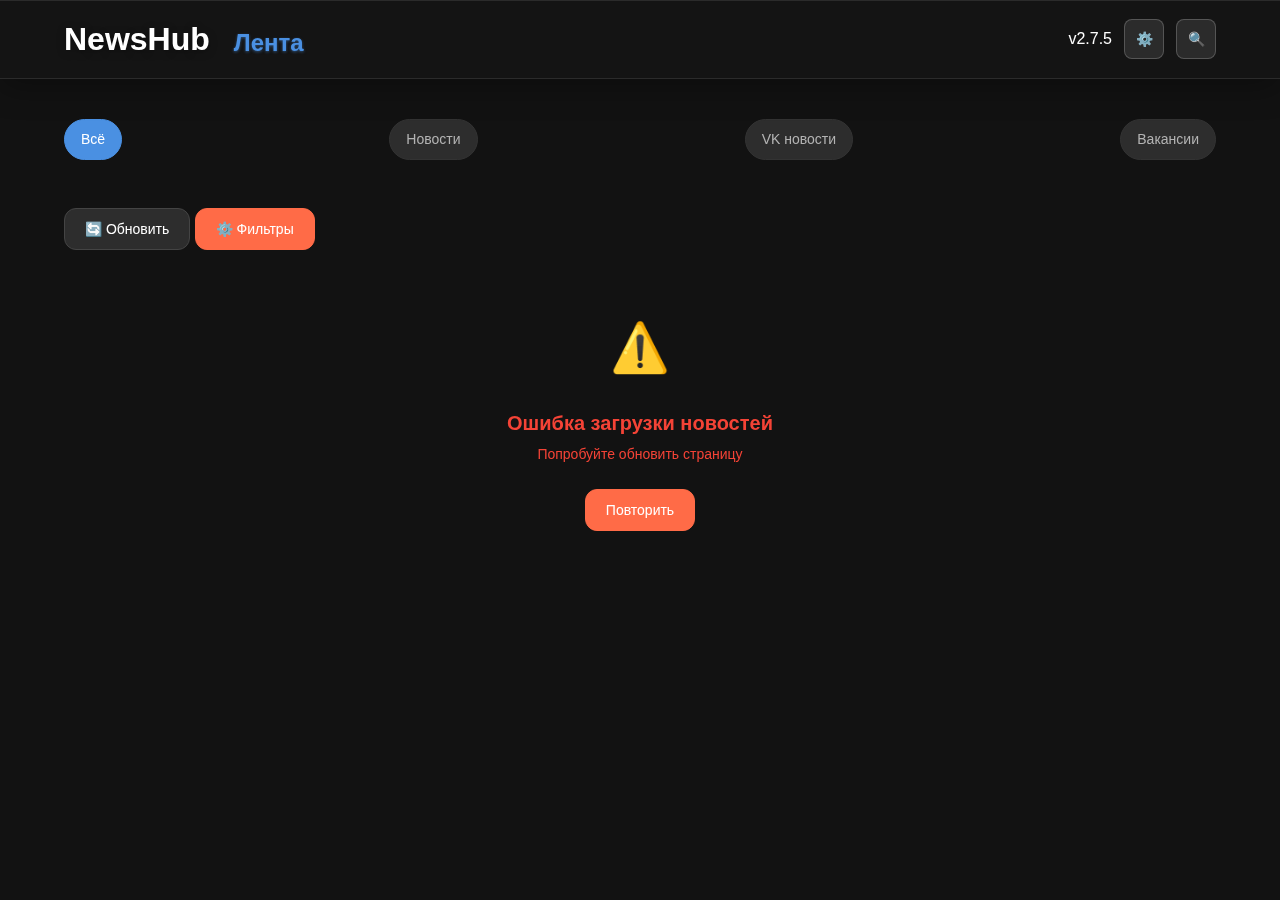
<file: index-optimized.html>
<!DOCTYPE html>
<html lang="ru">
<head>
    <meta charset="UTF-8">
    <meta name="viewport" content="width=device-width, initial-scale=1.0">
    <title>NewsHub - Персональный агрегатор новостей с AI</title>
    <link rel="icon" type="image/svg+xml" href="favicon.svg">
    <link rel="preload" href="styles/main.css" as="style">
    <link rel="stylesheet" href="styles/main.css">
    <link rel="stylesheet" href="styles/dock.css">
    <meta name="description" content="Персональный агрегатор новостей и вакансий с AI суммаризацией">
    <link rel="manifest" href="manifest.json">
    <meta name="theme-color" content="#4A90E2">
</head>
<body>
    <div class="app" id="mainApp">
        <!-- Header -->
        <header class="header">
            <div class="header-content">
                <div class="header-left">
                    <h1 class="site-title">NewsHub</h1>
                    <nav class="breadcrumb" id="breadcrumb">
                        <span class="breadcrumb-item active">Лента</span>
                        <span class="breadcrumb-item">Избранное</span>
                        <span class="breadcrumb-item">Профиль</span>
                    </nav>
                </div>
                <div class="header-actions">
                    <div class="app-version" id="appVersion">v2.1.9</div>
                    <button class="btn btn--icon" id="settingsToggle" title="Настройки">⚙️</button>
                    <button class="btn btn--icon" id="searchToggle" title="Поиск">🔍</button>
                </div>
            </div>
            <!-- Search Bar -->
            <div class="search-bar hidden" id="searchBar">
                <div class="search-input-wrapper">
                    <input type="text" id="searchInput" class="form-control" placeholder="Поиск новостей и вакансий" autocomplete="off">
                    <button class="search-clear hidden" id="searchClear">×</button>
                </div>
            </div>
        </header>

        <!-- Main Content -->
        <main class="main-content">
            <!-- Quick Filters -->
            <div class="quick-filters">
                <div class="filter-chip active" data-filter="all">Всё</div>
                <div class="filter-chip" data-filter="news">Новости</div>
                <div class="filter-chip" data-filter="vk-news">VK новости</div>
                <div class="filter-chip" data-filter="jobs">Вакансии</div>
            </div>

            <!-- Action Buttons -->
            <div class="action-buttons">
                <button class="btn btn--secondary" id="refreshBtn">🔄 Обновить</button>
                <button class="btn btn--primary" id="filtersToggle">⚙️ Фильтры</button>
            </div>

            <!-- Feed Container -->
            <div class="feed-container" id="feedContainer">
                <div class="loading-placeholder">
                    <div class="spinner"></div>
                    <h3>Загружаем контент...</h3>
                </div>
            </div>
        </main>

        <!-- Loading Spinner -->
        <div class="loading-spinner hidden" id="loadingSpinner">
            <div class="spinner"></div>
        </div>
    </div>

    <!-- Filters Modal -->
    <div class="modal hidden" id="filtersModal">
        <div class="modal-backdrop"></div>
        <div class="modal-content">
            <div class="modal-header">
                <h3>⚙️ Настройки фильтров</h3>
                <button class="modal-close">×</button>
            </div>
            <div class="modal-body">
                <!-- Job Filters -->
                <div class="filter-section">
                    <h4>💼 Фильтры вакансий</h4>
                    <div class="job-filters-grid">
                        <div class="job-filter-group">
                            <label for="jobType">Тип вакансии</label>
                            <select id="jobType" class="form-control">
                                <option value="">Любая</option>
                            </select>
                        </div>
                        <div class="job-filter-group">
                            <label for="jobCity">Город</label>
                            <select id="jobCity" class="form-control">
                                <option value="1">Москва</option>
                            </select>
                        </div>
                    </div>
                </div>
            </div>
            <div class="modal-footer">
                <button class="btn btn--secondary" id="cancelFiltersBtn">Отмена</button>
                <button class="btn btn--primary" id="applyFiltersBtn">Применить</button>
            </div>
        </div>
    </div>

    <!-- Scripts -->
    <script>
        // Минимальная инициализация темы
        (function() {
            const theme = localStorage.getItem('theme') || 'dark';
            document.documentElement.setAttribute('data-theme', theme);
        })();
    </script>
    
    <!-- Модули -->
    <script src="js/config-optimized.js" type="module"></script>
    <script src="js/newsCardRenderer.js" defer></script>
    <script src="js/rssAggregator.js" defer></script>
    <script src="js/hhApi.js" defer></script>
    <script src="js/vkApi.js" defer></script>
    <script src="js/main.js" type="module" defer></script>
    <script src="js/ui-handlers.js" type="module" defer></script>
    
    <!-- Инициализация приложения -->
    <script type="module">
        import { updateAppVersion, initializeJobFiltersFromConfig, loadInitialContent } from './js/main.js';
        
        document.addEventListener('DOMContentLoaded', function() {
            // Обновляем версию
            updateAppVersion();
            
            // Инициализируем фильтры
            initializeJobFiltersFromConfig();
            
            // Загружаем начальный контент
            loadInitialContent();
            
            console.log('🚀 NewsHub оптимизированная версия готова!');
        });
    </script>

    <!-- Service Worker -->
    <script>
        if ('serviceWorker' in navigator) {
            navigator.serviceWorker.register('./sw.js')
                .then(() => console.log('SW registered'))
                .catch(() => console.log('SW registration failed'));
        }
    </script>
</body>
</html>
</file>
<file: styles/main.css>
/* Professional Setup Modal */
.welcome-setup {
  width: 90vw;
  max-width: 600px;
  max-height: 80vh;
  overflow-y: auto;
  background: rgba(255, 255, 255, 0.95);
  backdrop-filter: blur(20px);
  border-radius: 1rem;
  border: 1px solid rgba(255, 255, 255, 0.2);
  box-shadow:
    0 25px 50px rgba(0, 0, 0, 0.1),
    0 0 0 1px rgba(255, 255, 255, 0.05);
}

/* Job Selection Buttons - Improved Design */
.popular-jobs {
  margin-bottom: 2rem;
}

.popular-jobs h4 {
  margin-bottom: 1rem;
  color: var(--text-primary);
  font-size: 0.875rem;
  font-weight: 600;
  text-transform: uppercase;
  letter-spacing: 0.05em;
}

.job-buttons {
  display: grid;
  grid-template-columns: repeat(auto-fit, minmax(140px, 1fr));
  gap: 0.75rem;
  margin-bottom: 1.5rem;
}

.job-btn {
  position: relative;
  padding: 0.75rem 0.5rem;
  background: rgba(255, 255, 255, 0.05);
  border: 1px solid rgba(255, 255, 255, 0.1);
  border-radius: 0.75rem;
  color: var(--text-primary);
  font-size: 0.875rem;
  font-weight: 500;
  cursor: pointer;
  transition: all 0.3s cubic-bezier(0.4, 0, 0.2, 1);
  text-align: center;
  overflow: hidden;
  min-height: 44px;
  display: flex;
  align-items: center;
  justify-content: center;
  backdrop-filter: blur(10px);
}

.job-btn::before {
  content: '';
  position: absolute;
  top: 0;
  left: 0;
  right: 0;
  bottom: 0;
  background: linear-gradient(135deg, rgba(255, 107, 71, 0.1) 0%, rgba(79, 209, 199, 0.1) 100%);
  opacity: 0;
  transition: opacity 0.3s ease;
  z-index: -1;
}

.job-btn:hover {
  background: rgba(255, 255, 255, 0.1);
  border-color: rgba(255, 107, 71, 0.3);
  transform: translateY(-2px);
  box-shadow: 0 4px 20px rgba(255, 107, 71, 0.2);
}

.job-btn:hover::before {
  opacity: 1;
}

.job-btn.selected {
  background: linear-gradient(135deg, rgba(255, 107, 71, 0.2) 0%, rgba(79, 209, 199, 0.2) 100%);
  border-color: var(--primary-orange);
  color: white;
  box-shadow: 0 4px 20px rgba(255, 107, 71, 0.3);
}

.job-btn.selected::before {
  opacity: 1;
}

.job-btn:active {
  transform: translateY(0);
  box-shadow: 0 2px 10px rgba(255, 107, 71, 0.2);
}

.job-btn:focus {
  outline: 2px solid var(--primary-orange);
  outline-offset: 2px;
}

/* Mobile responsive adjustments */
@media (max-width: 768px) {
  .job-buttons {
    grid-template-columns: repeat(auto-fit, minmax(120px, 1fr));
    gap: 0.5rem;
  }

  .job-btn {
    padding: 0.625rem 0.375rem;
    font-size: 0.8125rem;
    min-height: 40px;
  }
}

@media (max-width: 480px) {
  .job-buttons {
    grid-template-columns: repeat(2, 1fr);
    gap: 0.375rem;
  }

  .job-btn {
    padding: 0.5rem 0.25rem;
    font-size: 0.75rem;
    min-height: 36px;
  }
}

/* NewsHub - Enhanced CSS с новой цветовой системой */

:root {
  /* Enhanced Color Scheme from Design Proposals */
  --primary-orange: #FF6B47;
  --secondary-mint: #4FD1C7;
  --accent-blue: #4A90E2;

  /* Semantic Colors */
  --success: #4FD1C7;
  --warning: #FF9800;
  --error: #F44336;
  --info: #4A90E2;

  /* Background Colors */
  --bg-primary: #FFFFFF;
  --bg-secondary: #FAFAFA;
  --bg-tertiary: #F5F5F5;
  --bg-elevated: #FFFFFF;
  --surface: #FFFFFF;
  --background: #F8F9FA;

  /* Text Colors */
  --text-primary: #212121;
  --text-secondary: #616161;
  --text-tertiary: #9E9E9E;
  --text-inverse: #FFFFFF;

  /* Border Colors */
  --border-light: #F0F0F0;
  --border-medium: #E0E0E0;
  --border-dark: #BDBDBD;
  --border-focus: #FF6B47;
  --border-color: #E1E8ED;

  /* Spacing */
  --spacing-xs: 4px;
  --spacing-sm: 8px;
  --spacing-md: 16px;
  --spacing-lg: 24px;
  --spacing-xl: 32px;
  --spacing-2xl: 48px;

  /* Border Radius */
  --radius-sm: 6px;
  --radius-md: 12px;
  --radius-lg: 16px;
  --radius-xl: 24px;
  --radius-full: 50px;

  /* Transitions */
  --transition-fast: 0.15s ease;
  --transition-normal: 0.25s ease;
  --transition-slow: 0.35s ease;

  /* Enhanced Gradients */
  --gradient-primary: linear-gradient(135deg, #FF6B47 0%, #4FD1C7 50%, #4A90E2 100%);
  --gradient-secondary: linear-gradient(135deg, #4FD1C7 0%, #4A90E2 50%, #FF6B47 100%);
  --gradient-surface: linear-gradient(145deg, rgba(255,255,255,0.1) 0%, rgba(255,255,255,0.05) 100%);
  --gradient-card: linear-gradient(145deg, #FFFFFF 0%, #FAFAFA 100%);
  --gradient-header: linear-gradient(135deg, #FF6B47 0%, #4A90E2 100%);
  --gradient-dock: linear-gradient(135deg, rgba(255, 107, 71, 0.95) 0%, rgba(79, 209, 199, 0.9) 50%, rgba(74, 144, 226, 0.95) 100%);

  /* Enhanced Shadows */
  --shadow-small: 0 2px 4px rgba(0, 0, 0, 0.1);
  --shadow-medium: 0 4px 12px rgba(0, 0, 0, 0.15);
  --shadow-large: 0 8px 32px rgba(255, 107, 71, 0.2);
  --shadow-card: 0 4px 20px rgba(0, 0, 0, 0.08), 0 2px 8px rgba(0, 0, 0, 0.06);
  --shadow-dock: 0 8px 32px rgba(255, 107, 71, 0.3), 0 4px 16px rgba(0, 0, 0, 0.1);
  --shadow-elevated: 0 12px 40px rgba(0, 0, 0, 0.12), 0 4px 16px rgba(0, 0, 0, 0.08);
}

/* Light Theme (explicit) */
[data-theme="light"] {
  /* Background Colors */
  --bg-primary: #FFFFFF;
  --bg-secondary: #FAFAFA;
  --bg-tertiary: #F5F5F5;
  --bg-elevated: #FFFFFF;
  --surface: #FFFFFF;
  --background: #F8F9FA;

  /* Text Colors */
  --text-primary: #212121;
  --text-secondary: #616161;
  --text-tertiary: #9E9E9E;
  --text-inverse: #FFFFFF;

  /* Border Colors */
  --border-light: #F0F0F0;
  --border-medium: #E0E0E0;
  --border-dark: #BDBDBD;
  --border-color: #E1E8ED;

  /* Gradients */
  --gradient-card: linear-gradient(145deg, #FFFFFF 0%, #FAFAFA 100%);
  --gradient-surface: linear-gradient(145deg, rgba(255,255,255,0.1) 0%, rgba(255,255,255,0.05) 100%);
  
  /* Shadows */
  --shadow-small: 0 2px 4px rgba(0, 0, 0, 0.1);
  --shadow-medium: 0 4px 12px rgba(0, 0, 0, 0.15);
  --shadow-large: 0 8px 32px rgba(255, 107, 71, 0.2);
  --shadow-card: 0 4px 20px rgba(0, 0, 0, 0.08), 0 2px 8px rgba(0, 0, 0, 0.06);
}

/* Dark Theme */
[data-theme="dark"] {
  /* Background Colors */
  --bg-primary: #1a1a1a;
  --bg-secondary: #2d2d2d;
  --bg-tertiary: #3d3d3d;
  --bg-elevated: #2d2d2d;
  --surface: #2d2d2d;
  --background: #121212;

  /* Text Colors */
  --text-primary: #ffffff;
  --text-secondary: #b3b3b3;
  --text-tertiary: #666666;
  --text-inverse: #000000;

  /* Border Colors */
  --border-light: #333333;
  --border-medium: #444444;
  --border-dark: #555555;
  --border-color: #333333;

  /* Gradients */
  --gradient-card: linear-gradient(145deg, #2d2d2d 0%, #1a1a1a 100%);
  --gradient-surface: linear-gradient(145deg, rgba(255,255,255,0.05) 0%, rgba(255,255,255,0.02) 100%);
  
  /* Shadows */
  --shadow-small: 0 2px 4px rgba(0, 0, 0, 0.3);
  --shadow-medium: 0 4px 12px rgba(0, 0, 0, 0.4);
  --shadow-large: 0 8px 32px rgba(255, 107, 71, 0.3);
  --shadow-card: 0 4px 20px rgba(0, 0, 0, 0.3), 0 2px 8px rgba(0, 0, 0, 0.2);
}

/* Dark theme specific styles */
[data-theme="dark"] .welcome-setup {
  background: rgba(45, 45, 45, 0.95);
  border-color: rgba(255, 255, 255, 0.1);
}

[data-theme="dark"] .job-btn {
  background: rgba(255, 255, 255, 0.05);
  border-color: rgba(255, 255, 255, 0.1);
  color: var(--text-primary);
}

[data-theme="dark"] .job-btn:hover {
  background: rgba(255, 107, 71, 0.2);
  border-color: rgba(255, 107, 71, 0.3);
}

[data-theme="dark"] .job-btn.selected {
  background: rgba(255, 107, 71, 0.3);
  border-color: rgba(255, 107, 71, 0.5);
}

[data-theme="dark"] .modal-content {
  background: var(--bg-elevated);
  box-shadow: 0 25px 50px rgba(0, 0, 0, 0.6);
}

[data-theme="dark"] .form-control {
  background: var(--bg-secondary);
  border-color: var(--border-medium);
  color: var(--text-primary);
}

[data-theme="dark"] .form-control:focus {
  border-color: var(--primary-orange);
  box-shadow: 0 0 0 3px rgba(255, 107, 71, 0.1);
}

[data-theme="dark"] .btn--primary {
  background: var(--primary-orange);
  border-color: var(--primary-orange);
}

[data-theme="dark"] .btn--secondary {
  background: var(--bg-secondary);
  border-color: var(--border-medium);
  color: var(--text-primary);
}

[data-theme="dark"] .btn--outline {
  border-color: var(--border-medium);
  color: var(--text-primary);
  background: transparent;
}

[data-theme="dark"] .btn--outline:hover {
  background: var(--bg-secondary);
}

/* Light theme specific styles */
[data-theme="light"] .welcome-setup {
  background: rgba(255, 255, 255, 0.95);
  border-color: rgba(0, 0, 0, 0.1);
}

[data-theme="light"] .job-btn {
  background: rgba(0, 0, 0, 0.03);
  border-color: rgba(0, 0, 0, 0.08);
}

[data-theme="light"] .job-btn:hover {
  background: rgba(255, 107, 71, 0.1);
  border-color: rgba(255, 107, 71, 0.2);
}

[data-theme="light"] .job-btn.selected {
  background: rgba(255, 107, 71, 0.15);
  border-color: rgba(255, 107, 71, 0.3);
}

/* Header base styles */
.header {
  position: sticky;
  top: 0;
  z-index: 50;
  padding: 0;
}

.header-content {
  display: flex;
  align-items: center;
  justify-content: space-between;
  padding: 1rem 1.5rem;
  max-width: 1200px;
  margin: 0 auto;
}

.header-left {
  display: flex;
  align-items: center;
  gap: 1.5rem;
}

/* Header theme styles - Frosted Glass Effect */
[data-theme="dark"] .header {
  background: rgba(26, 26, 26, 0.4);
  backdrop-filter: blur(40px) saturate(180%);
  -webkit-backdrop-filter: blur(40px) saturate(180%);
  border-bottom: 1px solid rgba(255, 255, 255, 0.1);
  box-shadow: 
    0 8px 32px rgba(0, 0, 0, 0.3),
    inset 0 1px 0 rgba(255, 255, 255, 0.1);
}

[data-theme="light"] .header {
  background: rgba(255, 255, 255, 0.3);
  backdrop-filter: blur(40px) saturate(180%);
  -webkit-backdrop-filter: blur(40px) saturate(180%);
  border-bottom: 1px solid rgba(0, 0, 0, 0.1);
  color: var(--text-primary);
  box-shadow: 
    0 8px 32px rgba(0, 0, 0, 0.1),
    inset 0 1px 0 rgba(255, 255, 255, 0.8);
}

[data-theme="light"] .header-actions .btn--icon {
  background: rgba(0, 0, 0, 0.1);
  border: 1px solid rgba(0, 0, 0, 0.2);
  color: var(--text-primary);
}

[data-theme="light"] .header-actions .btn--icon:hover {
  background: rgba(0, 0, 0, 0.15);
  border-color: rgba(0, 0, 0, 0.3);
  transform: translateY(-1px);
}

[data-theme="light"] .site-title {
  color: var(--text-primary);
  text-shadow: 0 1px 2px rgba(0, 0, 0, 0.1);
}

[data-theme="dark"] .breadcrumb-item.active {
  color: var(--accent-blue);
  text-shadow: 0 1px 3px rgba(74, 144, 226, 0.5);
}

[data-theme="light"] .breadcrumb-item {
  color: #1a1a1a;
  text-shadow: 0 1px 2px rgba(0, 0, 0, 0.1);
}

[data-theme="light"] .breadcrumb-item.active {
  color: var(--primary-orange);
  text-shadow: 0 1px 3px rgba(255, 107, 71, 0.3);
}

/* Search bar theme styles */
[data-theme="dark"] .search-bar {
  background: var(--bg-elevated);
  border-color: var(--border-medium);
}

[data-theme="dark"] .search-input-wrapper {
  background: var(--bg-secondary);
  border-color: var(--border-medium);
}

[data-theme="dark"] .search-input-wrapper svg {
  color: var(--text-secondary);
}

/* Button theme styles */
[data-theme="dark"] .btn--icon {
  background: rgba(255, 255, 255, 0.1);
  border-color: rgba(255, 255, 255, 0.2);
  color: white;
}

[data-theme="dark"] .btn--icon:hover {
  background: rgba(255, 255, 255, 0.2);
}

[data-theme="light"] .btn--icon {
  background: rgba(255, 255, 255, 0.1);
  border-color: rgba(255, 255, 255, 0.2);
  color: white;
}

[data-theme="light"] .btn--icon:hover {
  background: rgba(255, 255, 255, 0.2);
}

/* Header actions layout */
.header-actions {
  display: flex;
  align-items: center;
  gap: 12px;
}

/* Square buttons in header */
.header-actions .btn--icon {
  width: 40px;
  height: 40px;
  border-radius: 8px;
  display: flex;
  align-items: center;
  justify-content: center;
  flex-shrink: 0;
}

/* Settings dropdown */
.settings-dropdown {
  position: fixed;
  min-width: 320px;
  background: rgba(30, 30, 30, 0.95);
  border: 1px solid var(--border-medium);
  border-radius: 12px;
  padding: 16px;
  box-shadow: 
    0 8px 32px rgba(0, 0, 0, 0.3),
    0 4px 16px rgba(0, 0, 0, 0.2);
  opacity: 0;
  transform: translateY(-10px);
  pointer-events: none;
  transition: all 0.2s cubic-bezier(0.4, 0, 0.2, 1);
  backdrop-filter: blur(20px);
  -webkit-backdrop-filter: blur(20px);
  z-index: 10000;
  visibility: hidden;
}

.settings-dropdown.show {
  opacity: 1;
  transform: translateY(0);
  pointer-events: all;
  visibility: visible;
}

.settings-dropdown h3 {
  margin: 0 0 12px 0;
  font-size: 16px;
  font-weight: 600;
  color: var(--text-primary);
}

.settings-dropdown .setting-item {
  display: flex;
  align-items: center;
  justify-content: space-between;
  padding: 8px 0;
  border-bottom: 1px solid var(--border-light);
}

.settings-dropdown .setting-item:last-child {
  border-bottom: none;
}

.settings-dropdown .setting-info {
  flex: 1;
}

.settings-dropdown .setting-title {
  font-size: 14px;
  font-weight: 500;
  color: var(--text-primary);
  margin-bottom: 2px;
}

.settings-dropdown .setting-desc {
  font-size: 12px;
  color: var(--text-secondary);
}

.settings-dropdown .setting-select {
  padding: 4px 8px;
  border: 1px solid var(--border-medium);
  border-radius: 6px;
  background: var(--bg-secondary);
  color: var(--text-primary);
  font-size: 12px;
  min-width: 80px;
}

.settings-dropdown .btn--sm {
  padding: 4px 12px;
  font-size: 12px;
  border-radius: 6px;
}

/* Theme-specific dropdown styles */
[data-theme="dark"] .settings-dropdown {
  background: rgba(45, 45, 45, 0.95);
  border-color: rgba(255, 255, 255, 0.1);
}

[data-theme="light"] .settings-dropdown {
  background: rgba(255, 255, 255, 0.95);
  border-color: rgba(0, 0, 0, 0.1);
}

/* RSS Sources Management Styles */
.rss-add-section {
  padding: 1rem;
  background: var(--bg-secondary);
  border-radius: 12px;
  margin-bottom: 1.5rem;
}

.rss-add-section h3 {
  margin: 0 0 1rem 0;
  font-size: 1rem;
  font-weight: 600;
  color: var(--text-primary);
}

.rss-add-form {
  display: flex;
  flex-direction: column;
  gap: 0.5rem;
}

.rss-sources-list {
  margin-top: 1.5rem;
}

.rss-sources-list h3 {
  margin: 0 0 1rem 0;
  font-size: 1rem;
  font-weight: 600;
  color: var(--text-primary);
}

.sources-grid {
  display: grid;
  gap: 1rem;
  max-height: 400px;
  overflow-y: auto;
  padding: 0.5rem;
}

.source-card {
  background: var(--bg-elevated);
  border: 1px solid var(--border-light);
  border-radius: 12px;
  padding: 1rem;
  transition: all 0.2s ease;
}

.source-card:hover {
  border-color: var(--border-medium);
  box-shadow: 0 4px 12px rgba(0, 0, 0, 0.08);
}

.source-header {
  display: flex;
  align-items: center;
  justify-content: space-between;
  margin-bottom: 0.5rem;
}

.source-header h4 {
  margin: 0;
  font-size: 1rem;
  font-weight: 600;
  color: var(--text-primary);
}

.source-badge {
  padding: 0.25rem 0.75rem;
  border-radius: 12px;
  font-size: 0.75rem;
  font-weight: 500;
  text-transform: uppercase;
  letter-spacing: 0.03em;
}

.source-badge.tech {
  background: rgba(74, 144, 226, 0.1);
  color: var(--accent-blue);
}

.source-badge.news {
  background: rgba(255, 107, 71, 0.1);
  color: var(--primary-orange);
}

.source-badge.business {
  background: rgba(79, 209, 199, 0.1);
  color: var(--secondary-mint);
}

.source-badge.design {
  background: rgba(156, 39, 176, 0.1);
  color: #9c27b0;
}

.source-badge.other {
  background: rgba(158, 158, 158, 0.1);
  color: #757575;
}

.source-url {
  font-size: 0.875rem;
  color: var(--text-secondary);
  margin-bottom: 0.75rem;
  overflow: hidden;
  text-overflow: ellipsis;
  white-space: nowrap;
}

.source-actions {
  display: flex;
  gap: 0.5rem;
  justify-content: flex-end;
}

.modal-desc {
  color: var(--text-secondary);
  font-size: 0.9rem;
  margin-bottom: 1.5rem;
}

/* OpenAI API Management Styles */
.api-status-section {
  margin-bottom: 1.5rem;
}

.status-card {
  display: flex;
  align-items: center;
  gap: 1rem;
  padding: 1rem;
  background: var(--bg-secondary);
  border: 2px solid var(--border-medium);
  border-radius: 12px;
  transition: all 0.3s ease;
}

.status-icon {
  font-size: 2rem;
  flex-shrink: 0;
}

.status-info {
  flex: 1;
}

.status-title {
  font-size: 1rem;
  font-weight: 600;
  color: var(--text-primary);
  margin-bottom: 0.25rem;
}

.status-desc {
  font-size: 0.875rem;
  color: var(--text-secondary);
}

.api-input-section {
  padding: 1rem;
  background: var(--bg-secondary);
  border-radius: 12px;
  margin-bottom: 1.5rem;
}

.api-input-section h3 {
  margin: 0 0 1rem 0;
  font-size: 1rem;
  font-weight: 600;
  color: var(--text-primary);
}

.api-input-form {
  display: flex;
  flex-direction: column;
}

.api-info-section {
  padding: 1rem;
  background: var(--bg-secondary);
  border-radius: 12px;
  border: 1px solid var(--border-light);
}

.api-info-section h3 {
  margin: 0 0 0.75rem 0;
  font-size: 1rem;
  font-weight: 600;
  color: var(--text-primary);
}

.info-list {
  margin: 0;
  padding-left: 1.25rem;
  list-style: disc;
}

.info-list li {
  font-size: 0.875rem;
  color: var(--text-secondary);
  margin-bottom: 0.5rem;
  line-height: 1.5;
}

.info-list li:last-child {
  margin-bottom: 0;
}

.info-list a {
  color: var(--accent-blue);
  text-decoration: none;
  font-weight: 500;
}

.info-list a:hover {
  text-decoration: underline;
}

/* Filters Modal Enhanced Styles */
.filters-modal-content {
  max-width: 800px;
  max-height: 90vh;
  display: flex;
  flex-direction: column;
}

.filters-modal-content .modal-header {
  padding: 2rem;
  border-bottom: 1px solid var(--border-light);
  background: linear-gradient(135deg, var(--bg-secondary) 0%, var(--bg-elevated) 100%);
}

.modal-header-content {
  display: flex;
  align-items: center;
  gap: 1rem;
}

.modal-icon {
  font-size: 2.5rem;
  flex-shrink: 0;
  animation: float 3s ease-in-out infinite;
}

@keyframes float {
  0%, 100% { transform: translateY(0); }
  50% { transform: translateY(-5px); }
}

.modal-header-content h2 {
  margin: 0;
  font-size: 1.5rem;
  font-weight: 700;
  color: var(--text-primary);
}

.modal-subtitle {
  margin: 0.25rem 0 0 0;
  font-size: 0.875rem;
  color: var(--text-secondary);
}

.filters-modal-body {
  padding: 1.5rem;
  overflow-y: auto;
  flex: 1;
}

.filter-section {
  background: var(--bg-elevated);
  border: 1px solid var(--border-light);
  border-radius: 16px;
  padding: 1.5rem;
  margin-bottom: 1.5rem;
  transition: all 0.3s ease;
}

.filter-section:hover {
  border-color: var(--border-medium);
  box-shadow: 0 4px 16px rgba(0, 0, 0, 0.06);
}

.filter-section:last-child {
  margin-bottom: 0;
}

.filter-section-header {
  display: flex;
  align-items: flex-start;
  gap: 1rem;
  margin-bottom: 1.5rem;
}

.filter-icon {
  font-size: 2rem;
  flex-shrink: 0;
  line-height: 1;
}

.filter-section-header h3 {
  margin: 0;
  font-size: 1.125rem;
  font-weight: 600;
  color: var(--text-primary);
}

.filter-desc {
  margin: 0.25rem 0 0 0;
  font-size: 0.875rem;
  color: var(--text-secondary);
  line-height: 1.4;
}

/* Search Wrapper */
.search-wrapper {
  position: relative;
  margin-top: 1rem;
}

.search-wrapper .search-icon {
  position: absolute;
  left: 1rem;
  top: 50%;
  transform: translateY(-50%);
  color: var(--text-secondary);
  pointer-events: none;
}

.search-wrapper .search-input {
  padding-left: 2.75rem;
}

/* Keywords Grid */
.keywords-grid {
  display: grid;
  grid-template-columns: 1fr 1fr;
  gap: 1rem;
}

.keyword-input-group {
  display: flex;
  flex-direction: column;
  gap: 0.5rem;
}

.keyword-input-group label {
  font-size: 0.875rem;
  font-weight: 600;
  color: var(--text-primary);
}

.input-hint {
  font-size: 0.75rem;
  color: var(--text-secondary);
  margin-top: 0.25rem;
}

/* Date Filter Pills */
.date-filter-pills {
  display: grid;
  grid-template-columns: repeat(2, 1fr);
  gap: 0.75rem;
}

.pill-option {
  position: relative;
  cursor: pointer;
}

.pill-option input[type="radio"] {
  position: absolute;
  opacity: 0;
  pointer-events: none;
}

.pill-label {
  display: flex;
  align-items: center;
  gap: 0.5rem;
  padding: 0.875rem 1rem;
  background: var(--bg-secondary);
  border: 2px solid var(--border-light);
  border-radius: 12px;
  font-size: 0.875rem;
  font-weight: 500;
  color: var(--text-primary);
  transition: all 0.2s ease;
}

.pill-label svg {
  flex-shrink: 0;
  color: var(--text-secondary);
  transition: color 0.2s ease;
}

.pill-option:hover .pill-label {
  border-color: var(--accent-blue);
  background: rgba(74, 144, 226, 0.05);
}

.pill-option input[type="radio"]:checked + .pill-label {
  border-color: var(--accent-blue);
  background: linear-gradient(135deg, rgba(74, 144, 226, 0.1) 0%, rgba(79, 209, 199, 0.1) 100%);
  color: var(--accent-blue);
  font-weight: 600;
}

.pill-option input[type="radio"]:checked + .pill-label svg {
  color: var(--accent-blue);
}

/* AI Toggles */
.ai-toggles {
  display: flex;
  flex-direction: column;
  gap: 1rem;
}

.toggle-option {
  display: flex;
  align-items: center;
  justify-content: space-between;
  padding: 1rem;
  background: var(--bg-secondary);
  border: 2px solid var(--border-light);
  border-radius: 12px;
  cursor: pointer;
  transition: all 0.2s ease;
}

.toggle-option:hover {
  border-color: var(--accent-blue);
  background: rgba(74, 144, 226, 0.05);
}

.toggle-option input[type="checkbox"] {
  position: absolute;
  opacity: 0;
  pointer-events: none;
}

.toggle-content {
  display: flex;
  flex-direction: column;
  gap: 0.25rem;
  flex: 1;
}

.toggle-title {
  font-size: 0.9375rem;
  font-weight: 600;
  color: var(--text-primary);
}

.toggle-desc {
  font-size: 0.8125rem;
  color: var(--text-secondary);
}

.toggle-switch {
  position: relative;
  width: 48px;
  height: 28px;
  background: var(--border-medium);
  border-radius: 14px;
  transition: all 0.3s ease;
  flex-shrink: 0;
}

.toggle-switch::after {
  content: '';
  position: absolute;
  top: 3px;
  left: 3px;
  width: 22px;
  height: 22px;
  background: white;
  border-radius: 50%;
  transition: all 0.3s cubic-bezier(0.4, 0, 0.2, 1);
  box-shadow: 0 2px 4px rgba(0, 0, 0, 0.2);
}

.toggle-option input[type="checkbox"]:checked + .toggle-content + .toggle-switch {
  background: linear-gradient(135deg, var(--accent-blue) 0%, var(--secondary-mint) 100%);
}

.toggle-option input[type="checkbox"]:checked + .toggle-content + .toggle-switch::after {
  left: 23px;
}

/* Filters Modal Footer */
.filters-modal-footer {
  padding: 1.5rem 2rem;
  border-top: 1px solid var(--border-light);
  display: flex;
  gap: 1rem;
  background: var(--bg-secondary);
}

.filters-modal-footer .btn {
  flex: 1;
  display: flex;
  align-items: center;
  justify-content: center;
  gap: 0.5rem;
}

.add-source-btn {
  margin-top: 1rem;
  display: flex;
  align-items: center;
  justify-content: center;
  gap: 0.5rem;
  border: 2px dashed var(--border-medium);
}

.add-source-btn:hover {
  border-style: solid;
  border-color: var(--accent-blue);
}

/* Mobile Responsive */
@media (max-width: 768px) {
  .filters-modal-content {
    max-width: 95vw;
  }
  
  .filters-modal-content .modal-header {
    padding: 1.5rem;
  }
  
  .modal-icon {
    font-size: 2rem;
  }
  
  .modal-header-content h2 {
    font-size: 1.25rem;
  }
  
  .filters-modal-body {
    padding: 1rem;
  }
  
  .filter-section {
    padding: 1rem;
  }
  
  .keywords-grid {
    grid-template-columns: 1fr;
  }
  
  .date-filter-pills {
    grid-template-columns: 1fr;
  }
  
  .filters-modal-footer {
    padding: 1rem;
    flex-direction: column;
  }
}

/* Updated quick-filters layout */
.quick-filters {
  display: flex;
  align-items: center;
  justify-content: space-between;
  gap: 16px;
  margin-bottom: 24px;
}

.filter-chips {
  display: flex;
  gap: 8px;
  flex-wrap: wrap;
}

.quick-filters .btn--icon {
  width: 36px;
  height: 36px;
  border-radius: 8px;
  background: var(--bg-secondary);
  border: 1px solid var(--border-medium);
  color: var(--text-secondary);
  flex-shrink: 0;
}

.quick-filters .btn--icon:hover {
  background: var(--primary-orange);
  border-color: var(--primary-orange);
  color: white;
}

/* Statistics grid */
.stats-grid {
  display: grid;
  grid-template-columns: repeat(auto-fit, minmax(150px, 1fr));
  gap: 16px;
}

.stat-card {
  background: var(--gradient-card);
  border: 1px solid var(--border-light);
  border-radius: 12px;
  padding: 20px;
  text-align: center;
  transition: all var(--transition-fast);
}

.stat-card:hover {
  transform: translateY(-2px);
  box-shadow: var(--shadow-medium);
}

.stat-number {
  font-size: 2rem;
  font-weight: 700;
  color: var(--primary-orange);
  margin-bottom: 8px;
}

.stat-label {
  font-size: 0.875rem;
  color: var(--text-secondary);
  font-weight: 500;
}

/* Job card styles */
.job-card {
  border-left: 4px solid var(--accent-blue);
}

.job-details {
  display: flex;
  flex-direction: column;
  gap: 6px;
  margin: 12px 0;
}

.job-info {
  font-size: 0.875rem;
  color: var(--text-secondary);
  display: flex;
  align-items: center;
  gap: 8px;
}

.category-tag.job {
  background: rgba(74, 144, 226, 0.1);
  color: var(--accent-blue);
  border: 1px solid rgba(74, 144, 226, 0.2);
}

.pixel-blast-container {
  width: 100%;
  height: 100%;
  position: relative;
  overflow: hidden;
}


/* Enhanced frosted glass effect for header */
.header {
  position: relative;
  overflow: hidden;
}

/* Improved text contrast on frosted glass */
.header .site-title {
  text-shadow: 0 2px 8px rgba(0, 0, 0, 0.4);
  font-weight: 700;
  position: relative;
  z-index: 2;
}

.header .breadcrumb-item {
  text-shadow: 0 1px 4px rgba(0, 0, 0, 0.3);
  position: relative;
  z-index: 2;
}

.header-content {
  position: relative;
  z-index: 2;
}

/* Mobile responsive fixes */
@media (max-width: 768px) {
  .header-content {
    flex-direction: column;
    align-items: flex-start;
    gap: 1rem;
    padding: 1rem;
  }
  
  .header-left {
    width: 100%;
    flex-direction: column;
    align-items: flex-start;
    gap: 0.75rem;
  }
  
  .header-actions {
    gap: 8px;
    position: absolute;
    top: 1rem;
    right: 1rem;
  }
  
  .header-actions .btn--icon {
    width: 36px;
    height: 36px;
  }
  
  .site-title {
    font-size: 1.25rem;
  }
  
  .breadcrumb {
    gap: 0.5rem;
    width: 100%;
  }
  
  .breadcrumb-item {
    font-size: 0.875rem;
    padding: 0.375rem 0.75rem;
  }
  
  /* Reduce blur on mobile for performance */
  .header {
    backdrop-filter: blur(20px) saturate(150%);
    -webkit-backdrop-filter: blur(20px) saturate(150%);
  }
  
  /* Settings dropdown на мобильной версии */
  .settings-dropdown {
    position: fixed !important;
    top: 70px !important;
    right: 1rem !important;
    left: 1rem !important;
    min-width: auto !important;
    max-width: none !important;
    z-index: 9999 !important;
  }
  
  /* Backdrop для dropdown на мобильных */
  .settings-dropdown.show::before {
    content: '';
    position: fixed;
    top: 0;
    left: 0;
    right: 0;
    bottom: 0;
    background: rgba(0, 0, 0, 0.3);
    z-index: -1;
  }
}

/* News card clickable area theme styles */
[data-theme="dark"] .news-card-clickable:hover {
  background: rgba(255, 107, 71, 0.1);
}

[data-theme="light"] .news-card-clickable:hover {
  background: rgba(255, 107, 71, 0.05);
}

[data-theme="dark"] .news-card-clickable:focus {
  outline-color: rgba(255, 107, 71, 0.5);
}

[data-theme="light"] .news-card-clickable:focus {
  outline-color: rgba(255, 107, 71, 0.3);
}

/* Filter System Styles */
.profession-suggestions {
  position: absolute;
  top: 100%;
  left: 0;
  right: 0;
  background: var(--bg-elevated);
  border: 1px solid var(--border-medium);
  border-radius: 8px;
  box-shadow: var(--shadow-medium);
  max-height: 200px;
  overflow-y: auto;
  z-index: 1000;
  margin-top: 4px;
}

.profession-suggestion {
  padding: 12px 16px;
  cursor: pointer;
  border-bottom: 1px solid var(--border-light);
  transition: background-color 0.2s ease;
}

.profession-suggestion:hover {
  background-color: var(--bg-secondary);
}

.profession-suggestion:last-child {
  border-bottom: none;
}

.no-results {
  padding: 12px 16px;
  color: var(--text-tertiary);
  text-align: center;
  font-style: italic;
}

.selected-professions {
  display: flex;
  flex-wrap: wrap;
  gap: 8px;
  margin-bottom: 12px;
  min-height: 32px;
}

.profession-chip {
  display: inline-flex;
  align-items: center;
  gap: 6px;
  background: var(--gradient-primary);
  color: white;
  padding: 6px 12px;
  border-radius: 20px;
  font-size: 14px;
  font-weight: 500;
}

.profession-chip button {
  background: rgba(255, 255, 255, 0.3);
  border: none;
  color: white;
  width: 20px;
  height: 20px;
  border-radius: 50%;
  display: flex;
  align-items: center;
  justify-content: center;
  cursor: pointer;
  font-size: 12px;
  transition: background-color 0.2s ease;
}

.profession-chip button:hover {
  background: rgba(255, 255, 255, 0.5);
}

.sources-grid {
  display: grid;
  gap: 8px;
  margin-bottom: 16px;
}

.source-checkbox {
  display: flex;
  align-items: center;
  gap: 8px;
  padding: 8px 12px;
  background: var(--bg-secondary);
  border-radius: 6px;
  cursor: pointer;
  transition: background-color 0.2s ease;
}

.source-checkbox:hover {
  background: var(--bg-tertiary);
}

.source-checkbox input[type="checkbox"] {
  margin: 0;
}

.source-name {
  flex: 1;
  font-weight: 500;
}

.remove-source-btn {
  background: var(--error);
  color: white;
  border: none;
  width: 20px;
  height: 20px;
  border-radius: 50%;
  display: flex;
  align-items: center;
  justify-content: center;
  cursor: pointer;
  font-size: 12px;
  opacity: 0;
  transition: opacity 0.2s ease;
}

.source-checkbox:hover .remove-source-btn {
  opacity: 1;
}

.remove-source-btn:hover {
  background: #d32f2f;
}

.filter-indicator {
  position: absolute;
  top: -4px;
  right: -4px;
  background: var(--primary-orange);
  color: white;
  font-size: 10px;
  font-weight: bold;
  padding: 2px 6px;
  border-radius: 10px;
  min-width: 16px;
  text-align: center;
  z-index: 1001;
  box-shadow: 0 2px 8px rgba(255, 107, 71, 0.4);
  border: 2px solid white;
}

.toast-container {
  position: fixed;
  top: 20px;
  right: 20px;
  z-index: 10000;
  display: flex;
  flex-direction: column;
  gap: 8px;
}

.toast {
  background: var(--bg-elevated);
  border-radius: 8px;
  box-shadow: var(--shadow-medium);
  overflow: hidden;
  min-width: 300px;
  animation: slideInRight 0.3s ease;
}

.toast--success {
  border-left: 4px solid var(--success);
}

.toast--error {
  border-left: 4px solid var(--error);
}

.toast--warning {
  border-left: 4px solid var(--warning);
}

.toast--info {
  border-left: 4px solid var(--info);
}

.toast-content {
  display: flex;
  align-items: center;
  justify-content: space-between;
  padding: 12px 16px;
}

.toast-message {
  flex: 1;
  font-weight: 500;
}

.toast-close {
  background: none;
  border: none;
  color: var(--text-tertiary);
  cursor: pointer;
  font-size: 18px;
  padding: 0;
  margin-left: 12px;
}

.toast-close:hover {
  color: var(--text-primary);
}

@keyframes slideInRight {
  from {
    transform: translateX(100%);
    opacity: 0;
  }
  to {
    transform: translateX(0);
    opacity: 1;
  }
}

.input-group {
  position: relative;
}

.input-group label {
  display: block;
  margin-bottom: 4px;
  font-weight: 500;
  color: var(--text-secondary);
}

/* Welcome Modal Styles */
.job-buttons {
  display: grid;
  grid-template-columns: repeat(auto-fit, minmax(200px, 1fr));
  gap: 12px;
  margin: 16px 0;
}

.job-btn {
  padding: 12px 16px;
  border: 2px solid var(--border-medium);
  background: var(--bg-elevated);
  border-radius: 8px;
  font-weight: 500;
  cursor: pointer;
  transition: all 0.2s ease;
  text-align: center;
}

.job-btn:hover {
  border-color: var(--primary-orange);
  background: var(--bg-secondary);
}

.job-btn.selected {
  border-color: var(--primary-orange);
  background: var(--primary-orange);
  color: white;
}

.welcome-setup {
  max-width: 600px;
  width: 90vw;
}

.welcome-header {
  text-align: center;
  margin-bottom: 32px;
}

.welcome-header h2 {
  color: var(--primary-orange);
  margin-bottom: 8px;
}

.api-setup {
  margin-bottom: 32px;
  padding: 20px;
  background: var(--bg-secondary);
  border-radius: 12px;
}

.api-input-group {
  display: flex;
  gap: 12px;
  margin: 12px 0;
}

.api-input-group input {
  flex: 1;
}

.help-text {
  font-size: 14px;
  color: var(--text-secondary);
  margin: 8px 0 0 0;
}

.profession-setup {
  margin-bottom: 24px;
}

.popular-jobs h4,
.job-search h4 {
  margin: 16px 0 12px 0;
  color: var(--text-primary);
}

.search-input-wrapper {
  position: relative;
  margin: 12px 0;
}

.job-search-results {
  position: absolute;
  top: 100%;
  left: 0;
  right: 0;
  background: var(--bg-elevated);
  border: 1px solid var(--border-medium);
  border-radius: 8px;
  box-shadow: var(--shadow-medium);
  max-height: 200px;
  overflow-y: auto;
  z-index: 1000;
  margin-top: 4px;
}

.job-search-result {
  display: block;
  width: 100%;
  padding: 12px 16px;
  border: none;
  background: none;
  text-align: left;
  cursor: pointer;
  transition: background-color 0.2s ease;
  border-bottom: 1px solid var(--border-light);
}

.job-search-result:hover {
  background-color: var(--bg-secondary);
}

.job-search-result:last-child {
  border-bottom: none;
}

.search-clear {
  position: absolute;
  right: 8px;
  top: 50%;
  transform: translateY(-50%);
  background: var(--text-tertiary);
  color: white;
  border: none;
  width: 20px;
  height: 20px;
  border-radius: 50%;
  cursor: pointer;
  font-size: 12px;
  display: flex;
  align-items: center;
  justify-content: center;
}

.search-clear:hover {
  background: var(--text-secondary);
}

/* Reset and Base Styles */
* {
  margin: 0;
  padding: 0;
  box-sizing: border-box;
}

html {
  font-size: 16px;
  scroll-behavior: smooth;
}

body {
  font-family: -apple-system, BlinkMacSystemFont, 'Segoe UI', Roboto, Oxygen, Ubuntu, sans-serif;
  line-height: 1.6;
  color: var(--text-primary);
  background: var(--background);
  -webkit-font-smoothing: antialiased;
  -moz-osx-font-smoothing: grayscale;
  overflow-x: hidden;
}

/* Typography */
h1, h2, h3, h4, h5, h6 {
  font-weight: 600;
  line-height: 1.2;
  margin: 0;
}

h1 { font-size: 2rem; }
h2 { font-size: 1.5rem; }
h3 { font-size: 1.25rem; }
h4 { font-size: 1.125rem; }

p {
  margin: 0;
  line-height: 1.6;
}

/* Utility Classes */
.hidden { display: none !important; }
.invisible { visibility: hidden !important; }
.sr-only { 
  position: absolute; 
  width: 1px; 
  height: 1px; 
  padding: 0; 
  margin: -1px; 
  overflow: hidden; 
  clip: rect(0, 0, 0, 0); 
  white-space: nowrap; 
  border: 0; 
}

/* Animations */
@keyframes fadeInUp {
  from {
    opacity: 0;
    transform: translateY(30px);
  }
  to {
    opacity: 1;
    transform: translateY(0);
  }
}

@keyframes slideInRight {
  from {
    opacity: 0;
    transform: translateX(30px);
  }
  to {
    opacity: 1;
    transform: translateX(0);
  }
}

@keyframes bounceIn {
  0% {
    opacity: 0;
    transform: scale(0.3);
  }
  50% {
    opacity: 1;
    transform: scale(1.05);
  }
  100% {
    opacity: 1;
    transform: scale(1);
  }
}

@keyframes likeAnimation {
  0% { transform: scale(1); }
  50% { transform: scale(1.3); color: var(--primary-orange); }
  100% { transform: scale(1); }
}

@keyframes shimmer {
  0% { background-position: -200px 0; }
  100% { background-position: calc(200px + 100%) 0; }
}

@keyframes spin {
  to { transform: rotate(360deg); }
}

/* Button Styles */
.btn {
  display: inline-flex;
  align-items: center;
  justify-content: center;
  gap: var(--spacing-sm);
  padding: 12px 20px;
  background: var(--surface);
  border: 1px solid var(--border-color);
  border-radius: var(--radius-md);
  font-family: inherit;
  font-size: 0.875rem;
  font-weight: 500;
  text-decoration: none;
  color: var(--text-primary);
  cursor: pointer;
  transition: all var(--transition-normal);
  user-select: none;
  white-space: nowrap;
  position: relative;
  overflow: hidden;
}

.btn:hover {
  transform: translateY(-2px);
  box-shadow: 0 8px 25px var(--shadow-medium);
}

.btn:active {
  transform: scale(0.98);
}

.btn--primary {
  background: var(--accent-blue);
  color: white;
  border-color: var(--accent-blue);
}

.btn--primary:hover {
  background: #3a7bc8;
  border-color: #3a7bc8;
}

.btn--secondary {
  background: var(--light-gray);
  color: var(--text-primary);
  border-color: var(--light-gray);
}

.btn--outline {
  background: transparent;
  border-color: var(--border-color);
}

.btn--outline:hover {
  background: var(--surface);
  border-color: var(--accent-blue);
}

.btn--ghost {
  background: transparent;
  border: none;
  color: var(--text-secondary);
}

.btn--ghost:hover {
  background: var(--light-gray);
  color: var(--text-primary);
}

.btn--icon {
  padding: 10px;
  min-width: 40px;
  border-radius: var(--radius-full);
}

.btn--sm {
  padding: 8px 16px;
  font-size: 0.8rem;
}

.btn--full-width {
  width: 100%;
}

/* Form Controls */
.form-control {
  width: 100%;
  padding: 12px 16px;
  background: var(--surface);
  border: 1px solid var(--border-color);
  border-radius: var(--radius-md);
  font-family: inherit;
  font-size: 0.875rem;
  color: var(--text-primary);
  transition: all var(--transition-normal);
}

.form-control:focus {
  outline: none;
  border-color: var(--accent-blue);
  box-shadow: 0 0 0 3px rgba(74, 144, 226, 0.1);
}

.form-control::placeholder {
  color: var(--text-secondary);
}

/* Modal Styles */
.modal {
  position: fixed;
  top: 0;
  left: 0;
  width: 100%;
  height: 100%;
  background: rgba(0, 0, 0, 0.5);
  display: flex;
  align-items: center;
  justify-content: center;
  z-index: 1000;
  padding: var(--spacing-lg);
}

.modal.hidden {
  display: none !important;
}

/* Breadcrumb Navigation - Single Active Item */
.breadcrumb {
  display: flex;
  align-items: center;
  gap: 0.5rem;
  margin-top: 0.5rem;
  font-size: 1.5rem;
  font-weight: 700;
}

.breadcrumb-item {
  display: none;
  color: white;
  font-family: inherit;
  font-size: 1.5rem;
  font-weight: 700;
  text-shadow: 0 2px 4px rgba(0, 0, 0, 0.3);
  transition: all 0.3s ease;
}

.breadcrumb-item.active {
  display: block;
  color: white;
  opacity: 1;
  animation: fadeInScale 0.3s ease-out;
}

@keyframes fadeInScale {
  from {
    opacity: 0;
    transform: scale(0.9);
  }
  to {
    opacity: 1;
    transform: scale(1);
  }
}

/* Status indicator */
.status-indicator {
  display: flex;
  align-items: center;
  gap: 0.5rem;
  color: var(--text-secondary);
  font-size: 0.875rem;
}

.status-dot {
  width: 8px;
  height: 8px;
  border-radius: 50%;
  animation: statusPulse 2s infinite;
}

.status-dot.online {
  background: var(--success);
}

.status-dot.offline {
  background: var(--error);
}

@keyframes statusPulse {
  0%, 100% {
    opacity: 1;
    transform: scale(1);
  }
  50% {
    opacity: 0.7;
    transform: scale(0.9);
  }
}

/* Mobile responsiveness */
@media (max-width: 768px) {
  .breadcrumb {
    font-size: 0.75rem;
    gap: 0.25rem;
  }

  .breadcrumb-item {
    padding: 0.125rem 0.25rem;
  }

  .status-text {
    display: none;
  }
}

@keyframes dockSlideUp {
  from {
    transform: translateX(-50%) translateY(100%);
    opacity: 0;
  }
  to {
    transform: translateX(-50%) translateY(0);
    opacity: 1;
  }
}

.dock-btn {
  position: relative;
  display: inline-flex !important;
  align-items: center;
  justify-content: center;
  width: 50px;
  height: 50px;
  border-radius: 10px;
  background: rgba(255, 255, 255, 0.1);
  border: 1px solid rgba(255, 255, 255, 0.2);
  box-shadow:
    0 4px 6px -1px rgba(0, 0, 0, 0.1),
    0 2px 4px -1px rgba(0, 0, 0, 0.06);
  cursor: pointer;
  outline: none;
  transition: all 0.3s cubic-bezier(0.4, 0, 0.2, 1);
  color: rgba(255, 255, 255, 0.9);
  visibility: visible !important;
  opacity: 1 !important;
}

.dock-btn:hover {
  transform: translateY(-8px) scale(1.1);
  background: rgba(255, 107, 71, 0.9);
  border-color: rgba(255, 107, 71, 0.5);
  box-shadow:
    0 12px 24px rgba(255, 107, 71, 0.3),
    0 6px 12px rgba(0, 0, 0, 0.2);
  color: white;
}

.dock-btn.active {
  background: rgba(255, 107, 71, 1);
  border-color: rgba(255, 107, 71, 0.8);
  color: white;
  transform: translateY(-4px) scale(1.05);
  box-shadow:
    0 8px 20px rgba(255, 107, 71, 0.4),
    0 4px 10px rgba(0, 0, 0, 0.2);
}

.dock-btn:focus-visible {
  outline: 2px solid rgba(255, 107, 71, 0.8);
  outline-offset: 2px;
}
.dock-icon {
  display: flex !important;
  align-items: center;
  justify-content: center;
  width: 100%;
  height: 100%;
  visibility: visible !important;
  opacity: 1 !important;
}

.dock-icon svg {
  width: 24px !important;
  height: 24px !important;
  fill: currentColor;
  transition: all 0.3s ease;
  display: block !important;
  visibility: visible !important;
}

.dock-label {
  position: absolute;
  top: -2rem;
  left: 50%;
  transform: translateX(-50%);
  width: fit-content;
  white-space: nowrap;
  border-radius: 0.375rem;
  border: 1px solid rgba(255, 255, 255, 0.1);
  background: rgba(6, 0, 16, 0.95);
  padding: 0.25rem 0.5rem;
  font-size: 0.75rem;
  color: white;
  opacity: 0;
  pointer-events: none;
  transition: all 0.2s ease;
  backdrop-filter: blur(10px);
}

.dock-btn:hover .dock-label {
  opacity: 1;
  transform: translateX(-50%) translateY(-4px);
}

/* Badge for saved items */
.saved-count {
  position: absolute;
  top: -6px;
  right: -6px;
  background: linear-gradient(135deg, #FF4444, #FF6B47);
  color: white;
  border-radius: 50%;
  min-width: 20px;
  height: 20px;
  font-size: 0.75rem;
  font-weight: 700;
  display: flex;
  align-items: center;
  justify-content: center;
  box-shadow:
    0 4px 12px rgba(255, 68, 68, 0.4),
    0 2px 4px rgba(0, 0, 0, 0.2);
  border: 2px solid rgba(255, 255, 255, 0.3);
  animation: badgePulse 2s infinite;
}

@keyframes badgePulse {
  0%, 100% {
    transform: scale(1);
    box-shadow:
      0 4px 12px rgba(255, 68, 68, 0.4),
      0 2px 4px rgba(0, 0, 0, 0.2);
  }
  50% {
    transform: scale(1.1);
    box-shadow:
      0 6px 20px rgba(255, 68, 68, 0.6),
      0 4px 8px rgba(0, 0, 0, 0.3);
  }
}

/* Mobile responsiveness */
@media (max-width: 768px) {
  .dock-bar {
    bottom: 1.5rem;
    padding: 0.75rem 1rem;
    gap: 0.5rem;
  }

  .dock-btn {
    min-width: 50px;
    padding: 0.5rem;
  }

  .dock-icon svg {
    width: 20px;
    height: 20px;
  }

  .dock-label {
    font-size: 0.6875rem;
    display: none; /* Hide labels on small screens */
  }

  .saved-count {
    min-width: 18px;
    height: 18px;
    font-size: 0.6875rem;
    top: -4px;
    right: -4px;
  }
}

@media (max-width: 480px) {
  .dock-bar {
    padding: 0.5rem 0.75rem;
    gap: 0.375rem;
  }

  .dock-btn {
    min-width: 45px;
    padding: 0.375rem;
  }
}

/* Dark theme support */
@media (prefers-color-scheme: dark) {
  .dock-bar {
    background: linear-gradient(
      135deg,
      rgba(255, 107, 71, 0.9) 0%,
      rgba(79, 209, 199, 0.85) 50%,
      rgba(74, 144, 226, 0.9) 100%
    );
    border-color: rgba(255, 255, 255, 0.15);
  }
}

/* Reduced motion support */
@media (prefers-reduced-motion: reduce) {
  .dock-bar {
    animation: none;
  }

  .dock-btn {
    transition: none;
  }

  .dock-btn:hover {
    transform: none;
  }

  .dock-icon {
    transition: none;
  }

  .dock-btn:hover .dock-icon {
    transform: none;
  }

  .dock-label {
    transition: none;
  }

  .saved-count {
    animation: none;
  }
}

/* High contrast mode */
@media (prefers-contrast: high) {
  .dock-bar {
    border: 2px solid rgba(255, 255, 255, 0.8);
    background: rgba(0, 0, 0, 0.9);
  }

  .dock-btn {
    border: 2px solid rgba(255, 255, 255, 0.6);
    background: rgba(255, 255, 255, 0.1);
  }

  .dock-btn.active {
    border-color: rgba(255, 255, 255, 1);
    background: rgba(255, 107, 71, 1);
  }
}

.news-card {
  background: var(--surface);
  border-radius: 12px;
  box-shadow: var(--shadow-card);
  margin-bottom: 16px;
  overflow: hidden;
  transition: all var(--transition-normal);
  border: 1px solid var(--border-light);
  position: relative;
}

.news-card:hover {
  box-shadow: 
    0 8px 32px rgba(255, 107, 71, 0.15),
    0 4px 16px rgba(0, 0, 0, 0.1);
  transform: translateY(-4px);
  border-color: rgba(255, 107, 71, 0.3);
}

.news-card:active {
  transform: translateY(-2px);
  box-shadow: 
    0 4px 20px rgba(255, 107, 71, 0.2),
    0 2px 8px rgba(0, 0, 0, 0.1);
}

/* Dark theme hover effects */
@media (prefers-color-scheme: dark) {
  .news-card:hover {
    box-shadow: 
      0 8px 32px rgba(255, 107, 71, 0.25),
      0 4px 16px rgba(255, 255, 255, 0.05);
    border-color: rgba(255, 107, 71, 0.5);
  }
}

.news-card.read {
  opacity: 0.8;
}

.news-card.read .news-title {
  color: var(--text-secondary);
}

.news-card-header {
  display: flex;
  align-items: center;
  justify-content: space-between;
  padding: 16px 20px 12px;
}

.source-info {
  display: flex;
  align-items: center;
  gap: 12px;
}

.source-avatar {
  width: 40px;
  height: 40px;
  border-radius: 8px;
  background: var(--gradient-primary);
  display: flex;
  align-items: center;
  justify-content: center;
  font-size: 18px;
}

.source-details {
  display: flex;
  flex-direction: column;
  gap: 2px;
}

.source-name {
  font-weight: 600;
  color: var(--text-primary);
  font-size: 14px;
}

.publish-time {
  font-size: 12px;
  color: var(--text-tertiary);
}

.article-actions {
  display: flex;
  gap: 8px;
}

.action-btn {
  width: 32px;
  height: 32px;
  border: none;
  background: var(--bg-secondary);
  border-radius: 8px;
  display: flex;
  align-items: center;
  justify-content: center;
  cursor: pointer;
  transition: all var(--transition-fast);
  color: var(--text-secondary);
}

.action-btn:hover {
  background: var(--bg-tertiary);
  color: var(--text-primary);
  transform: scale(1.05);
}

.save-btn.saved {
  background: var(--primary-orange);
  color: white;
}

.save-btn.saved:hover {
  background: #e55a3a;
}

.news-card-content {
  padding: 0 20px 16px;
}

.news-card-clickable {
  cursor: pointer;
  transition: all var(--transition-fast);
  padding: 4px;
  border-radius: 8px;
}

.news-card-clickable:hover {
  background: rgba(255, 107, 71, 0.05);
}

.news-card-clickable:focus {
  outline: 2px solid rgba(255, 107, 71, 0.3);
  outline-offset: 2px;
}

.news-card-link {
  text-decoration: none;
  color: inherit;
  display: block;
}

.news-title {
  font-size: 18px;
  font-weight: 600;
  line-height: 1.4;
  color: var(--text-primary);
  margin-bottom: 8px;
  transition: color var(--transition-fast);
}

.news-card-link:hover .news-title {
  color: var(--primary-orange);
}

.news-description {
  font-size: 14px;
  line-height: 1.5;
  color: var(--text-secondary);
  margin: 0;
}

.news-card-footer {
  display: flex;
  align-items: center;
  justify-content: space-between;
  padding: 12px 20px 16px;
  border-top: 1px solid var(--border-light);
}

.article-meta {
  display: flex;
  align-items: center;
  gap: 12px;
}

.category-tag {
  padding: 4px 8px;
  border-radius: 12px;
  font-size: 11px;
  font-weight: 500;
  text-transform: uppercase;
  letter-spacing: 0.5px;
}

.category-tag.tech {
  background: rgba(74, 144, 226, 0.1);
  color: var(--accent-blue);
}

.category-tag.business {
  background: rgba(255, 107, 71, 0.1);
  color: var(--primary-orange);
}

.category-tag.startup {
  background: rgba(79, 209, 199, 0.1);
  color: var(--secondary-mint);
}

.category-tag.general {
  background: var(--bg-tertiary);
  color: var(--text-secondary);
}

.category-tag.design {
  background: rgba(156, 39, 176, 0.1);
  color: #9c27b0;
}

.category-tag.marketing {
  background: rgba(76, 175, 80, 0.1);
  color: #4caf50;
}

.category-tag.finance {
  background: rgba(255, 193, 7, 0.1);
  color: #ffc107;
}

.reading-time {
  font-size: 12px;
  color: var(--text-tertiary);
}

.ai-badge {
  background: var(--gradient-primary);
  color: white;
  padding: 2px 6px;
  border-radius: 8px;
  font-size: 10px;
  font-weight: 600;
  text-transform: uppercase;
  letter-spacing: 0.5px;
}

.demo-badge {
  background: linear-gradient(135deg, #9333ea, #c084fc);
  color: white;
  padding: 2px 6px;
  border-radius: 8px;
  font-size: 10px;
  font-weight: 600;
  text-transform: uppercase;
  letter-spacing: 0.5px;
  animation: demoPulse 2s infinite;
}

@keyframes demoPulse {
  0%, 100% {
    opacity: 1;
    transform: scale(1);
  }
  50% {
    opacity: 0.8;
    transform: scale(0.95);
  }
}

/* Demo Data Notification */
.demo-notification {
  position: fixed;
  top: 20px;
  right: 20px;
  z-index: 1000;
  max-width: 400px;
  background: linear-gradient(135deg, #667eea 0%, #764ba2 100%);
  border-radius: 12px;
  box-shadow: 0 8px 32px rgba(0, 0, 0, 0.2);
  animation: slideInRight 0.5s ease-out;
}

.demo-notification-content {
  display: flex;
  align-items: flex-start;
  padding: 16px;
  gap: 12px;
  color: white;
}

.demo-icon {
  font-size: 24px;
  flex-shrink: 0;
}

.demo-text h4 {
  margin: 0 0 4px 0;
  font-size: 16px;
  font-weight: 600;
}

.demo-text p {
  margin: 0;
  font-size: 14px;
  line-height: 1.4;
  opacity: 0.9;
}

.demo-close {
  background: none;
  border: none;
  color: white;
  font-size: 20px;
  cursor: pointer;
  padding: 0;
  width: 24px;
  height: 24px;
  display: flex;
  align-items: center;
  justify-content: center;
  border-radius: 50%;
  transition: background-color 0.2s ease;
  flex-shrink: 0;
}

.demo-close:hover {
  background-color: rgba(255, 255, 255, 0.2);
}

@keyframes slideInRight {
  from {
    transform: translateX(100%);
    opacity: 0;
  }
  to {
    transform: translateX(0);
    opacity: 1;
  }
}

@media (max-width: 768px) {
  .demo-notification {
    top: 10px;
    right: 10px;
    left: 10px;
    max-width: none;
  }
}

.engagement-stats {
  display: flex;
  align-items: center;
  gap: 16px;
}

.stat-item {
  display: flex;
  align-items: center;
  gap: 4px;
  font-size: 12px;
  color: var(--text-tertiary);
}

.stat-item svg {
  opacity: 0.7;
}

.unread-indicator {
  position: absolute;
  top: 16px;
  left: 8px;
  width: 4px;
  height: 4px;
  background: var(--primary-orange);
  border-radius: 50%;
}

/* Empty State */
.empty-state,
.error-state {
  text-align: center;
  padding: 60px 20px;
  color: var(--text-secondary);
}

.empty-icon,
.error-icon {
  font-size: 48px;
  margin-bottom: 16px;
}

.empty-state h3,
.error-state h3 {
  margin-bottom: 8px;
  color: var(--text-primary);
}

.empty-state p,
.error-state p {
  margin-bottom: 24px;
  font-size: 14px;
}

.error-state {
  color: var(--error);
}

.error-state h3 {
  color: var(--error);
}

/* Skeleton Loading */
.news-card.skeleton {
  pointer-events: none;
}

.skeleton-avatar {
  width: 40px;
  height: 40px;
  border-radius: 8px;
  background: var(--bg-tertiary);
  animation: skeleton-pulse 1.5s ease-in-out infinite alternate;
}

.skeleton-text {
  height: 12px;
  background: var(--bg-tertiary);
  border-radius: 4px;
  animation: skeleton-pulse 1.5s ease-in-out infinite alternate;
}

.skeleton-source {
  width: 80px;
  margin-bottom: 4px;
}

.skeleton-title {
  height: 16px;
  margin-bottom: 8px;
}

.skeleton-title.short {
  width: 60%;
}

.skeleton-description {
  margin-bottom: 6px;
}

.skeleton-description.short {
  width: 40%;
}

.skeleton-meta {
  width: 120px;
  height: 10px;
}

@keyframes skeleton-pulse {
  0% {
    opacity: 1;
  }
  100% {
    opacity: 0.4;
  }
}

/* Feed Container */
.feed-container {
  max-width: 680px;
  margin: 0 auto;
  padding: 0 16px;
}

/* Responsive Design */
@media (max-width: 768px) {
  .news-card-header,
  .news-card-content,
  .news-card-footer {
    padding-left: 16px;
    padding-right: 16px;
  }
  
  .news-title {
    font-size: 16px;
  }
  
  .article-meta {
    gap: 8px;
  }
  
  .engagement-stats {
    gap: 12px;
  }
  
  .feed-container {
    padding: 0 12px;
  }
}

.modal-backdrop {
  position: absolute;
  top: 0;
  left: 0;
  right: 0;
  bottom: 0;
  background: transparent;
}

.modal-content {
  background: var(--surface);
  border-radius: var(--radius-lg);
  box-shadow: 0 25px 50px rgba(0, 0, 0, 0.25);
  max-width: 90vw;
  max-height: 90vh;
  overflow-y: auto;
  position: relative;
  animation: bounceIn 0.5s ease;
}

.modal-header {
  padding: var(--spacing-lg) var(--spacing-lg) var(--spacing-md);
  border-bottom: 1px solid var(--border-color);
  display: flex;
  align-items: center;
  justify-content: space-between;
}

.modal-header h3 {
  margin: 0;
  color: var(--text-primary);
}

.modal-close {
  background: none;
  border: none;
  font-size: 1.5rem;
  color: var(--text-secondary);
  cursor: pointer;
  padding: var(--spacing-sm);
  border-radius: var(--radius-sm);
  transition: all var(--transition-fast);
}

.modal-close:hover {
  background: var(--light-gray);
  color: var(--text-primary);
}

.modal-body {
  padding: var(--spacing-lg);
}

.modal-footer {
  padding: var(--spacing-md) var(--spacing-lg);
  border-top: 1px solid var(--border-color);
  display: flex;
  gap: var(--spacing-md);
  justify-content: flex-end;
}

/* Welcome Setup Modal */
.welcome-setup {
  width: 100%;
  max-width: 600px;
}

.welcome-header {
  text-align: center;
  margin-bottom: var(--spacing-2xl);
}

.welcome-header h2 {
  color: var(--text-primary);
  margin-bottom: var(--spacing-md);
}

.welcome-header p {
  color: var(--text-secondary);
  font-size: 1.1rem;
}

.api-setup {
  margin-bottom: var(--spacing-2xl);
  padding: var(--spacing-lg);
  background: var(--light-gray);
  border-radius: var(--radius-lg);
}

.api-setup h3 {
  margin-bottom: var(--spacing-md);
  color: var(--text-primary);
}

.api-input-group {
  display: flex;
  gap: var(--spacing-md);
  margin-bottom: var(--spacing-md);
}

.api-input-group .form-control {
  flex: 1;
}

.help-text {
  font-size: 0.8rem;
  color: var(--text-secondary);
  line-height: 1.4;
}

.profession-setup h3 {
  margin-bottom: var(--spacing-lg);
  color: var(--text-primary);
}

.popular-jobs {
  margin-bottom: var(--spacing-2xl);
}

.popular-jobs h4 {
  margin-bottom: var(--spacing-md);
  color: var(--text-primary);
}

.job-buttons {
  display: grid;
  grid-template-columns: repeat(auto-fit, minmax(200px, 1fr));
  gap: var(--spacing-md);
}

.job-button {
  padding: var(--spacing-md);
  background: var(--surface);
  border: 2px solid var(--border-color);
  border-radius: var(--radius-md);
  cursor: pointer;
  transition: all var(--transition-normal);
  text-align: center;
  font-weight: 500;
}

.job-button:hover {
  border-color: var(--accent-blue);
  transform: translateY(-2px);
}

.job-button.selected {
  background: var(--accent-blue);
  color: white;
  border-color: var(--accent-blue);
}

.job-search {
  margin-bottom: var(--spacing-xl);
}

.job-search h4 {
  margin-bottom: var(--spacing-md);
  color: var(--text-primary);
}

.search-input-wrapper {
  position: relative;
  margin-bottom: var(--spacing-lg);
}

.search-clear {
  position: absolute;
  right: 12px;
  top: 50%;
  transform: translateY(-50%);
  background: none;
  border: none;
  color: var(--text-secondary);
  cursor: pointer;
  padding: var(--spacing-xs);
}

.btn-arrow {
  margin-left: var(--spacing-sm);
  transition: transform var(--transition-normal);
}

.btn:hover .btn-arrow {
  transform: translateX(4px);
}

/* Дублирующие стили header удалены - используются из начала файла */

.app-title {
  font-size: 1.5rem;
  font-weight: 700;
  color: white;
}

.status-indicator {
  display: flex;
  align-items: center;
  gap: var(--spacing-xs);
  font-size: 0.8rem;
  opacity: 0.9;
}

.status-dot {
  width: 8px;
  height: 8px;
  border-radius: 50%;
  background: #4ade80;
  animation: pulse 2s infinite;
}

.status-dot.offline {
  background: #ef4444;
}

@keyframes pulse {
  0%, 100% { opacity: 1; }
  50% { opacity: 0.5; }
}

.header-right {
  display: flex;
  align-items: center;
  gap: var(--spacing-md);
}

.header-right .btn {
  background: rgba(255, 255, 255, 0.1);
  border-color: rgba(255, 255, 255, 0.2);
  color: white;
  backdrop-filter: blur(10px);
}

.header-right .btn:hover {
  background: rgba(255, 255, 255, 0.2);
  transform: translateY(-2px);
}

.search-bar {
  padding: 0 var(--spacing-lg) var(--spacing-lg);
  transform: translateY(-10px);
  opacity: 0;
  transition: all 0.4s cubic-bezier(0.4, 0, 0.2, 1);
  max-height: 0;
  overflow: hidden;
}

.search-bar:not(.hidden) {
  transform: translateY(0);
  opacity: 1;
  max-height: 100px;
  animation: smoothSlideDown 0.4s cubic-bezier(0.4, 0, 0.2, 1);
}

@keyframes smoothSlideDown {
  from {
    transform: translateY(-20px);
    opacity: 0;
    max-height: 0;
  }
  to {
    transform: translateY(0);
    opacity: 1;
    max-height: 100px;
  }
}

.search-bar .search-input-wrapper {
  position: relative;
  max-width: 500px;
  margin: 0 auto;
}

.search-bar svg {
  position: absolute;
  left: 16px;
  top: 50%;
  transform: translateY(-50%);
  color: var(--text-secondary);
}

.search-bar .form-control {
  padding-left: 50px;
  background: rgba(255, 255, 255, 0.95);
  backdrop-filter: blur(10px);
}

/* Main Content */
.main-content {
  max-width: 1200px;
  margin: 0 auto;
  padding: var(--spacing-lg);
  min-height: calc(100vh - 200px);
}

.page {
  display: none;
  animation: fadeInUp 0.5s ease;
}

.page.active {
  display: block;
}

/* Quick Filters */
.quick-filters {
  display: flex;
  gap: var(--spacing-md);
  margin-bottom: var(--spacing-xl);
  padding: var(--spacing-md) 0;
  overflow-x: auto;
  scrollbar-width: none;
}

.quick-filters::-webkit-scrollbar {
  display: none;
}

.filter-chip {
  display: inline-flex;
  align-items: center;
  padding: var(--spacing-sm) var(--spacing-md);
  background: var(--surface);
  border: 1px solid var(--border-color);
  border-radius: var(--radius-full);
  font-size: 0.875rem;
  font-weight: 500;
  color: var(--text-secondary);
  cursor: pointer;
  transition: all var(--transition-normal);
  white-space: nowrap;
  user-select: none;
}

.filter-chip:hover {
  background: var(--light-gray);
  border-color: var(--accent-blue);
}

.filter-chip.active {
  background: var(--accent-blue);
  color: white;
  border-color: var(--accent-blue);
}

/* Content Cards */
.feed-container {
  display: grid;
}

.news-grid {
  display: grid;
  grid-template-columns: repeat(auto-fill, minmax(320px, 1fr));
  gap: 1.5rem;
  padding: 1rem 0;
  max-width: 1200px;
  margin: 0 auto;
}

.news-grid.compact {
  grid-template-columns: repeat(auto-fill, minmax(280px, 1fr));
  gap: 1rem;
}

.card-header {
  display: flex;
  align-items: center;
  gap: var(--spacing-md);
  padding: var(--spacing-lg);
  border-bottom: 1px solid var(--border-color);
}

.source-avatar {
  width: 40px;
  height: 40px;
  border-radius: var(--radius-md);
  background: var(--light-gray);
  object-fit: cover;
}

.card-meta {
  flex: 1;
}

.source-name {
  font-size: 0.875rem;
  font-weight: 600;
  color: var(--text-primary);
  margin: 0;
}

.publish-time {
  font-size: 0.8rem;
  color: var(--text-secondary);
}

.content-type-badge {
  padding: var(--spacing-xs) var(--spacing-sm);
  background: var(--light-gray);
  color: var(--text-secondary);
  font-size: 0.75rem;
  font-weight: 500;
  border-radius: var(--radius-sm);
}

.news-card .content-type-badge {
  background: rgba(74, 144, 226, 0.1);
  color: var(--accent-blue);
}

.job-card .content-type-badge {
  background: rgba(255, 107, 71, 0.1);
  color: var(--primary-orange);
}

.card-image {
  width: 100%;
  height: 200px;
  object-fit: cover;
  background: var(--light-gray);
}

.job-info {
  display: flex;
  flex-wrap: wrap;
  gap: var(--spacing-lg);
  padding: var(--spacing-lg);
  background: var(--light-gray);
  font-size: 0.875rem;
}

.job-info > div {
  display: flex;
  align-items: center;
  gap: var(--spacing-xs);
  color: var(--text-secondary);
  font-weight: 500;
}

.card-content {
  padding: var(--spacing-lg);
}

.card-title {
  font-size: 1.25rem;
  font-weight: 600;
  color: var(--text-primary);
  margin-bottom: var(--spacing-md);
  line-height: 1.3;
}

.card-summary {
  color: var(--text-secondary);
  line-height: 1.6;
  margin-bottom: var(--spacing-lg);
}

.card-tags {
  display: flex;
  flex-wrap: wrap;
  gap: var(--spacing-sm);
}

.tag {
  display: inline-block;
  padding: var(--spacing-xs) var(--spacing-sm);
  background: var(--light-gray);
  color: var(--text-secondary);
  font-size: 0.75rem;
  font-weight: 500;
  border-radius: var(--radius-sm);
  transition: all var(--transition-fast);
}

.tag:hover {
  background: var(--accent-blue);
  color: white;
}

.card-actions {
  display: flex;
  align-items: center;
  justify-content: space-between;
  padding: var(--spacing-lg);
  border-top: 1px solid var(--border-color);
  background: rgba(248, 249, 250, 0.5);
}

.actions-left {
  display: flex;
  gap: var(--spacing-md);
}

.action-btn {
  display: flex;
  align-items: center;
  justify-content: center;
  gap: 0.25rem;
  padding: 0.5rem;
  background: rgba(255, 255, 255, 0.1);
  border: 1px solid rgba(255, 255, 255, 0.2);
  border-radius: 0.5rem;
  font-size: 0.875rem;
  color: var(--text-secondary);
  cursor: pointer;
  transition: all 0.3s ease;
  min-width: 40px;
  min-height: 40px;
}

.action-btn svg {
  width: 16px;
  height: 16px;
  fill: currentColor;
  opacity: 0.8;
  transition: all 0.3s ease;
}

.action-btn:hover {
  background: rgba(255, 255, 255, 0.2);
  border-color: var(--primary-orange);
  color: var(--primary-orange);
  transform: translateY(-1px);
}

.action-btn.like-btn {
  color: rgba(255, 255, 255, 0.7);
}

.action-btn.like-btn:hover {
  color: #ff4757;
  border-color: #ff4757;
}

.action-btn.like-btn.liked {
  color: #ff4757;
  border-color: #ff4757;
  background: rgba(255, 71, 87, 0.1);
  animation: likeAnimation 0.6s ease;
}

.like-count {
  margin-left: 0.25rem;
  font-size: 0.75rem;
  font-weight: 600;
}

.action-btn.saved {
  color: var(--secondary-mint);
  border-color: var(--secondary-mint);
  background: rgba(79, 209, 199, 0.1);
}

@keyframes likeAnimation {
  0% { transform: scale(1); }
  50% { transform: scale(1.2); }
  100% { transform: scale(1); }
}

/* Article Modal */
.article-modal-content {
  max-width: 800px;
  max-height: 90vh;
  overflow-y: auto;
}

.article-modal-body {
  padding: 1.5rem;
}

.article-meta {
  display: flex;
  justify-content: space-between;
  align-items: center;
  padding-bottom: 1rem;
  border-bottom: 1px solid var(--border-light);
  margin-bottom: 1.5rem;
}

.article-content {
  line-height: 1.7;
  font-size: 1rem;
  color: var(--text-primary);
  margin-bottom: 2rem;
}

.article-content p {
  margin-bottom: 1rem;
}

.article-content h1, .article-content h2, .article-content h3 {
  margin: 1.5rem 0 1rem 0;
  color: var(--text-primary);
}

.comments-section {
  border-top: 1px solid var(--border-light);
  padding-top: 1.5rem;
}

.comments-section h4 {
  margin-bottom: 1rem;
  color: var(--text-primary);
}

.comment-form {
  display: flex;
  gap: 1rem;
  margin-bottom: 1.5rem;
}

.comment-form textarea {
  flex: 1;
  min-height: 80px;
  padding: 0.75rem;
  border: 1px solid var(--border-light);
  border-radius: 0.5rem;
  resize: vertical;
  font-family: inherit;
  background: var(--surface);
  color: var(--text-primary);
}

.comment-form textarea:focus {
  outline: none;
  border-color: var(--primary-orange);
  box-shadow: 0 0 0 3px rgba(255, 107, 71, 0.1);
}

.comment-item {
  padding: 1rem;
  background: var(--surface);
  border-radius: 0.5rem;
  margin-bottom: 1rem;
  border: 1px solid var(--border-light);
}

.comment-author {
  font-weight: 600;
  color: var(--primary-orange);
  margin-bottom: 0.5rem;
}

.comment-text {
  color: var(--text-primary);
  line-height: 1.5;
}

.comment-time {
  font-size: 0.875rem;
  color: var(--text-secondary);
  margin-top: 0.5rem;
}

.visit-btn, .apply-btn {
  padding: var(--spacing-sm) var(--spacing-lg);
  background: var(--accent-blue);
  color: white;
  border: none;
  border-radius: var(--radius-sm);
  font-size: 0.875rem;
  font-weight: 600;
  cursor: pointer;
  transition: all var(--transition-normal);
  text-decoration: none;
}

.visit-btn:hover, .apply-btn:hover {
  background: #3a7bc8;
  transform: translateX(4px);
}

.apply-btn {
  background: var(--primary-orange);
}

.apply-btn:hover {
  background: #e55a3c;
}

/* Modern Dock Bar - React Bits Style */
.dock-bar {
  position: fixed;
  bottom: 1rem;
  left: 50%;
  transform: translateX(-50%);
  display: flex !important;
  align-items: flex-end;
  width: fit-content;
  gap: 1rem;
  border-radius: 1rem;
  background: rgba(6, 0, 16, 0.95);
  border: 1px solid rgba(255, 255, 255, 0.1);
  padding: 0.5rem;
  z-index: 1000;
  backdrop-filter: blur(20px);
  box-shadow: 
    0 8px 32px rgba(0, 0, 0, 0.4),
    0 4px 16px rgba(0, 0, 0, 0.2);
  animation: dockSlideUp 0.5s ease-out;
  visibility: visible !important;
  opacity: 1 !important;
  min-height: 60px;
  min-width: 280px;
}

.saved-count.hidden {
  display: none;
}

@keyframes badgePulse {
  0%, 100% {
    transform: scale(1);
    box-shadow:
      0 4px 12px rgba(255, 68, 68, 0.4),
      0 2px 4px rgba(0, 0, 0, 0.2);
  }
  50% {
    transform: scale(1.1);
    box-shadow:
      0 6px 20px rgba(255, 68, 68, 0.6),
      0 4px 8px rgba(0, 0, 0, 0.3);
  }
}

/* Loading and Skeleton Styles */
.loading-spinner {
  display: flex;
  flex-direction: column;
  align-items: center;
  gap: var(--spacing-lg);
  padding: var(--spacing-2xl);
  color: var(--text-secondary);
}

.spinner {
  width: 40px;
  height: 40px;
  border: 3px solid var(--light-gray);
  border-top: 3px solid var(--accent-blue);
  border-radius: 50%;
  animation: spin 1s linear infinite;
}

.skeleton-container {
  display: grid;
  gap: var(--spacing-xl);
}

.skeleton-card {
  background: var(--surface);
  border-radius: var(--radius-lg);
  padding: var(--spacing-lg);
  border: 1px solid var(--border-color);
}

.skeleton {
  background: linear-gradient(90deg, #f0f0f0 25%, #e0e0e0 50%, #f0f0f0 75%);
  background-size: 200px 100%;
  animation: shimmer 1.5s infinite;
  border-radius: var(--radius-sm);
}

.skeleton-header {
  height: 20px;
  margin-bottom: var(--spacing-md);
}

.skeleton-text {
  height: 14px;
  margin-bottom: var(--spacing-sm);
}

.skeleton-text.short {
  width: 60%;
}

.skeleton-image {
  height: 200px;
  margin-bottom: var(--spacing-md);
}

/* Profile Styles */
.profile-container {
  max-width: 800px;
  margin: 0 auto;
}

.profile-header {
  display: flex;
  align-items: center;
  gap: var(--spacing-xl);
  padding: var(--spacing-2xl);
  background: var(--surface);
  border-radius: var(--radius-lg);
  box-shadow: 0 2px 10px var(--shadow-light);
  margin-bottom: var(--spacing-xl);
}

.profile-avatar-container {
  position: relative;
}

.profile-avatar {
  width: 100px;
  height: 100px;
  border-radius: 50%;
  object-fit: cover;
  border: 4px solid var(--border-color);
}

.avatar-edit-btn {
  position: absolute;
  bottom: 0;
  right: 0;
  width: 32px;
  height: 32px;
  background: var(--accent-blue);
  color: white;
  border: none;
  border-radius: 50%;
  cursor: pointer;
  transition: all var(--transition-normal);
}

.avatar-edit-btn:hover {
  transform: scale(1.1);
}

.profile-info {
  flex: 1;
}

.profile-name {
  font-size: 1.5rem;
  margin-bottom: var(--spacing-xs);
}

.profile-profession {
  color: var(--accent-blue);
  font-weight: 600;
  margin-bottom: var(--spacing-xs);
}

.profile-location {
  color: var(--text-secondary);
}

.stats-section {
  margin-bottom: var(--spacing-xl);
}

.section-title {
  font-size: 1.25rem;
  margin-bottom: var(--spacing-lg);
  color: var(--text-primary);
}

.stats-grid {
  display: grid;
  grid-template-columns: repeat(auto-fit, minmax(150px, 1fr));
  gap: var(--spacing-lg);
  margin-bottom: var(--spacing-xl);
}

.stat-card {
  background: var(--surface);
  padding: var(--spacing-lg);
  border-radius: var(--radius-lg);
  text-align: center;
  border: 1px solid var(--border-color);
  transition: all var(--transition-normal);
}

.stat-card:hover {
  transform: translateY(-2px);
  box-shadow: 0 4px 15px var(--shadow-light);
}

.stat-number {
  font-size: 2rem;
  font-weight: 700;
  color: var(--accent-blue);
  margin-bottom: var(--spacing-xs);
}

.stat-label {
  color: var(--text-secondary);
  font-size: 0.875rem;
  font-weight: 500;
}

.profile-section {
  background: var(--surface);
  border-radius: var(--radius-lg);
  padding: var(--spacing-xl);
  margin-bottom: var(--spacing-xl);
  border: 1px solid var(--border-color);
}

.section-header {
  display: flex;
  align-items: center;
  justify-content: space-between;
  margin-bottom: var(--spacing-lg);
}

/* Toast Notifications */
.toast-container {
  position: fixed;
  top: var(--spacing-lg);
  right: var(--spacing-lg);
  z-index: 1100;
  display: flex;
  flex-direction: column;
  gap: var(--spacing-sm);
}

.toast {
  background: var(--surface);
  border: 1px solid var(--border-color);
  border-radius: var(--radius-md);
  box-shadow: 0 4px 15px var(--shadow-medium);
  padding: var(--spacing-md) var(--spacing-lg);
  max-width: 350px;
  animation: slideInRight 0.3s ease;
  position: relative;
}

.toast.success {
  border-left: 4px solid #4ade80;
}

.toast.error {
  border-left: 4px solid #ef4444;
}

.toast.info {
  border-left: 4px solid var(--accent-blue);
}

.toast-close {
  position: absolute;
  top: 8px;
  right: 8px;
  background: none;
  border: none;
  color: var(--text-secondary);
  cursor: pointer;
  padding: 4px;
}

/* Responsive Design */
@media (max-width: 768px) {
  .dock-bar {
    left: 16px;
    right: 16px;
    transform: none;
    width: auto;
  }

  .header-content {
    padding: var(--spacing-md);
  }

  .main-content {
    padding: var(--spacing-md);
  }

  .profile-header {
    flex-direction: column;
    text-align: center;
  }

  .stats-grid {
    grid-template-columns: repeat(2, 1fr);
  }

  .modal {
    padding: var(--spacing-md);
  }

  .quick-filters {
    margin-left: calc(-1 * var(--spacing-md));
    margin-right: calc(-1 * var(--spacing-md));
    padding-left: var(--spacing-md);
    padding-right: var(--spacing-md);
  }
}

@media (max-width: 480px) {
  .job-buttons {
    grid-template-columns: 1fr;
  }

  .api-input-group {
    flex-direction: column;
  }

  .card-actions {
    flex-direction: column;
    gap: var(--spacing-md);
    align-items: stretch;
  }

  .actions-left {
    justify-content: center;
  }

  .stats-grid {
    grid-template-columns: 1fr;
  }
}

/* Filter Group Styles */
.filter-group {
  margin-bottom: var(--spacing-xl);
}

.filter-group h4 {
  margin-bottom: var(--spacing-md);
  color: var(--text-primary);
  display: flex;
  align-items: center;
  gap: var(--spacing-sm);
}

.sources-grid {
  display: grid;
  grid-template-columns: repeat(auto-fill, minmax(200px, 1fr));
  gap: var(--spacing-md);
  margin-bottom: var(--spacing-lg);
}

.source-checkbox {
  display: flex;
  align-items: center;
  gap: var(--spacing-sm);
  padding: var(--spacing-md);
  background: var(--surface);
  border: 1px solid var(--border-color);
  border-radius: var(--radius-md);
  cursor: pointer;
  transition: all var(--transition-normal);
}

.source-checkbox:hover {
  border-color: var(--accent-blue);
}

.source-checkbox input[type="checkbox"] {
  margin: 0;
}

.radio-group {
  display: flex;
  flex-direction: column;
  gap: var(--spacing-sm);
}

.radio-group label {
  display: flex;
  align-items: center;
  gap: var(--spacing-sm);
  cursor: pointer;
  padding: var(--spacing-sm);
  border-radius: var(--radius-sm);
  transition: background var(--transition-fast);
}

.radio-group label:hover {
  background: var(--light-gray);
}

.checkbox-label {
  display: flex;
  align-items: center;
  gap: var(--spacing-sm);
  cursor: pointer;
  padding: var(--spacing-sm);
  border-radius: var(--radius-sm);
  transition: background var(--transition-fast);
}

.checkbox-label:hover {
  background: var(--light-gray);
}

.input-group {
  margin-bottom: var(--spacing-md);
}

.input-group label {
  display: block;
  margin-bottom: var(--spacing-xs);
  font-size: 0.875rem;
  font-weight: 500;
  color: var(--text-primary);
}

/* Additional utility classes for better UX */
.fade-enter {
  opacity: 0;
  transform: translateY(10px);
}

.fade-enter-active {
  opacity: 1;
  transform: translateY(0);
  transition: all 0.3s ease;
}

.fade-exit {
  opacity: 1;
  transform: translateY(0);
}

.fade-exit-active {
  opacity: 0;
  transform: translateY(-10px);
  transition: all 0.3s ease;
}

/* Focus styles for accessibility */
*:focus {
  outline: 2px solid var(--accent-blue);
  outline-offset: 2px;
}

.btn:focus,
.form-control:focus {
  outline: none;
  box-shadow: 0 0 0 3px rgba(74, 144, 226, 0.2);
}

/* Update Notification Styles */
.update-notification {
  position: fixed;
  top: 20px;
  right: 20px;
  background: var(--surface);
  border: 1px solid var(--border-color);
  border-radius: var(--radius-lg);
  box-shadow: var(--shadow-heavy);
  z-index: 10000;
  animation: slideInRight 0.3s ease;
}

.update-content {
  padding: var(--spacing-lg);
  display: flex;
  align-items: center;
  gap: var(--spacing-md);
  font-size: 0.9rem;
  color: var(--text-primary);
}

.update-content span {
  flex: 1;
  font-weight: 500;
}

@keyframes slideInRight {
  from {
    transform: translateX(100%);
    opacity: 0;
  }
  to {
    transform: translateX(0);
    opacity: 1;
  }
}

/* Enhanced Error States */
.error-boundary {
  padding: var(--spacing-2xl);
  text-align: center;
  background: var(--surface);
  border-radius: var(--radius-lg);
  margin: var(--spacing-lg);
}

.error-icon {
  font-size: 3rem;
  margin-bottom: var(--spacing-lg);
}

.error-title {
  font-size: 1.5rem;
  font-weight: 600;
  color: var(--text-primary);
  margin-bottom: var(--spacing-sm);
}

.error-message {
  color: var(--text-secondary);
  margin-bottom: var(--spacing-lg);
  line-height: 1.6;
}

/* Loading States */
.skeleton-loader {
  background: linear-gradient(90deg, #f0f0f0 25%, #e0e0e0 50%, #f0f0f0 75%);
  background-size: 200% 100%;
  animation: loading 1.5s infinite;
}

@keyframes loading {
  0% {
    background-position: 200% 0;
  }
  100% {
    background-position: -200% 0;
  }
}

.skeleton-card {
  background: var(--surface);
  border-radius: var(--radius-md);
  padding: var(--spacing-lg);
  margin-bottom: var(--spacing-md);
}

.skeleton-title {
  height: 20px;
  margin-bottom: var(--spacing-sm);
  border-radius: var(--radius-sm);
}

.skeleton-text {
  height: 14px;
  margin-bottom: var(--spacing-xs);
  border-radius: var(--radius-sm);
}

.skeleton-text:last-child {
  width: 60%;
}

/* Enhanced Search Highlights */
mark {
  background: rgba(255, 107, 71, 0.2);
  color: var(--primary-orange);
  padding: 2px 4px;
  border-radius: 3px;
  font-weight: 500;
}

/* Improved Accessibility */
@media (prefers-reduced-motion: reduce) {
  * {
    animation-duration: 0.01ms !important;
    animation-iteration-count: 1 !important;
    transition-duration: 0.01ms !important;
  }
}

/* High Contrast Mode */
@media (prefers-contrast: high) {
  :root {
    --text-primary: #000000;
    --text-secondary: #333333;
    --background: #ffffff;
    --border-color: #000000;
  }
}

/* System Dark Theme Support */
@media (prefers-color-scheme: dark) {
  :root {
    /* Background Colors */
    --bg-primary: #1a1a1a;
    --bg-secondary: #2d2d2d;
    --bg-tertiary: #3d3d3d;
    --bg-elevated: #2d2d2d;
    --surface: #2d2d2d;
    --background: #121212;

    /* Text Colors */
    --text-primary: #ffffff;
    --text-secondary: #b3b3b3;
    --text-tertiary: #666666;
    --text-inverse: #000000;

    /* Border Colors */
    --border-light: #333333;
    --border-medium: #444444;
    --border-dark: #555555;
    --border-color: #333333;

    /* Gradients */
    --gradient-card: linear-gradient(145deg, #2d2d2d 0%, #1a1a1a 100%);
    --gradient-surface: linear-gradient(145deg, rgba(255,255,255,0.05) 0%, rgba(255,255,255,0.02) 100%);
    
    /* Shadows */
    --shadow-small: 0 2px 4px rgba(0, 0, 0, 0.3);
    --shadow-medium: 0 4px 12px rgba(0, 0, 0, 0.4);
    --shadow-large: 0 8px 32px rgba(255, 107, 71, 0.3);
    --shadow-card: 0 4px 20px rgba(0, 0, 0, 0.3), 0 2px 8px rgba(0, 0, 0, 0.2);
  }
}

/* ============================
   Job Filters Styles
   ============================ */

.job-filters-grid {
  display: grid;
  grid-template-columns: repeat(2, 1fr);
  gap: 1rem;
  margin-top: 1rem;
}

.job-filter-group {
  display: flex;
  flex-direction: column;
}

.job-filter-group label {
  display: block;
  margin-bottom: 0.5rem;
  font-weight: 600;
  font-size: 0.875rem;
  color: var(--text-primary);
}

.job-filter-group select,
.job-filter-group input[type="number"] {
  width: 100%;
  padding: 0.75rem 1rem;
  border: 2px solid var(--border-medium);
  border-radius: 8px;
  background: var(--surface-bg);
  color: var(--text-primary);
  font-size: 0.875rem;
  transition: all 0.2s;
}

.job-filter-group select:focus,
.job-filter-group input[type="number"]:focus {
  outline: none;
  border-color: var(--accent-blue);
  box-shadow: 0 0 0 3px rgba(74, 144, 226, 0.1);
}

.job-filter-group input[type="number"]::placeholder {
  color: var(--text-tertiary);
}

/* VK Auth Section */
.vk-auth-section {
  padding: 1rem;
  background: var(--surface-bg);
  border-radius: 8px;
  border: 1px solid var(--border-light);
}

.vk-auth-success {
  text-align: center;
}

#vkAuthButton {
  margin: 1rem 0;
}

/* Job Card Specific Styles */
.job-card {
  border-left: 4px solid var(--accent-blue) !important;
}

.job-card .company-logo {
  width: 40px;
  height: 40px;
  border-radius: 8px;
  object-fit: cover;
  margin-right: 1rem;
}

.job-info {
  display: flex;
  gap: 1rem;
  margin: 0.5rem 0;
  flex-wrap: wrap;
  font-size: 0.875rem;
  color: var(--text-secondary);
}

.job-info span {
  display: flex;
  align-items: center;
  gap: 0.25rem;
}

/* Toggle Switch for Job Filters */
.toggle-option {
  display: flex;
  align-items: center;
  gap: 1rem;
  padding: 1rem;
  background: var(--surface-bg);
  border-radius: 8px;
  cursor: pointer;
  transition: all 0.2s;
  margin-bottom: 0.75rem;
}

.toggle-option:hover {
  background: rgba(var(--accent-blue-rgb), 0.05);
}

.toggle-option input[type="checkbox"] {
  display: none;
}

.toggle-content {
  flex: 1;
  display: flex;
  flex-direction: column;
  gap: 0.25rem;
}

.toggle-title {
  font-weight: 600;
  color: var(--text-primary);
  font-size: 0.875rem;
}

.toggle-switch {
  position: relative;
  width: 44px;
  height: 24px;
  background: var(--border-medium);
  border-radius: 12px;
  transition: all 0.3s;
}

.toggle-switch::after {
  content: '';
  position: absolute;
  top: 2px;
  left: 2px;
  width: 20px;
  height: 20px;
  background: white;
  border-radius: 50%;
  transition: all 0.3s;
}

.toggle-option input[type="checkbox"]:checked + .toggle-content + .toggle-switch {
  background: var(--accent-blue);
}

.toggle-option input[type="checkbox"]:checked + .toggle-content + .toggle-switch::after {
  transform: translateX(20px);
}

/* Responsive Job Filters */
@media (max-width: 768px) {
  .job-filters-grid {
    grid-template-columns: 1fr;
    gap: 0.75rem;
  }

  .job-filter-group[style*="grid-column: span 2"] {
    grid-column: span 1 !important;
  }

  .job-info {
    flex-direction: column;
    gap: 0.5rem;
  }

  #vkLoginContainer {
    display: none !important;
  }
}

/* VK Login в header */
#vkLoginContainer {
  margin-left: 0.5rem;
}

#vkLoginContainer iframe {
  max-height: 40px;
}

/* ============================
   Jobs Grid (3 columns)
   ============================ */

.jobs-grid {
  display: grid;
  grid-template-columns: repeat(3, 1fr);
  gap: 1.5rem;
  margin-top: 2rem;
}

.job-card-compact {
  background: var(--surface);
  border-radius: 12px;
  padding: 1.5rem;
  cursor: pointer;
  transition: all 0.3s ease;
  border: 2px solid var(--border-light);
  box-shadow: var(--shadow-card);
  display: flex;
  flex-direction: column;
  gap: 0.75rem;
}

.job-card-compact:hover {
  transform: translateY(-4px);
  border-color: var(--accent-blue);
  box-shadow: 0 8px 24px rgba(74, 144, 226, 0.2);
}

.job-logo {
  width: 48px;
  height: 48px;
  border-radius: 8px;
  object-fit: cover;
}

.job-logo-placeholder {
  width: 48px;
  height: 48px;
  border-radius: 8px;
  background: var(--accent-blue);
  display: flex;
  align-items: center;
  justify-content: center;
  font-size: 1.5rem;
}

.job-title {
  font-size: 1rem;
  font-weight: 600;
  color: var(--text-primary);
  margin: 0;
  line-height: 1.4;
}

.job-company {
  font-size: 0.875rem;
  color: var(--text-secondary);
  margin: 0;
}

.job-salary {
  font-size: 1rem;
  font-weight: 700;
  color: var(--accent-blue);
  margin: 0.5rem 0;
}

.job-location {
  font-size: 0.875rem;
  color: var(--text-secondary);
}

.job-badge {
  display: inline-block;
  padding: 0.25rem 0.75rem;
  background: rgba(74, 144, 226, 0.1);
  color: var(--accent-blue);
  border-radius: 6px;
  font-size: 0.75rem;
  font-weight: 600;
  margin-top: auto;
}

/* Job Modal */
.job-modal-content {
  max-width: 800px;
  max-height: 90vh;
  overflow-y: auto;
}

.job-modal-company {
  color: var(--text-secondary);
  font-size: 0.875rem;
  margin: 0.25rem 0 0 0;
}

.job-modal-header {
  display: flex;
  gap: 1.5rem;
  margin-bottom: 2rem;
  padding: 1.5rem;
  background: var(--surface-bg);
  border-radius: 8px;
}

.job-modal-logo {
  width: 80px;
  height: 80px;
  border-radius: 12px;
  object-fit: cover;
}

.job-modal-info {
  flex: 1;
}

.job-modal-salary {
  font-size: 1.5rem;
  font-weight: 700;
  color: var(--accent-blue);
  margin-bottom: 0.75rem;
}

.job-modal-meta {
  display: flex;
  flex-wrap: wrap;
  gap: 1rem;
  font-size: 0.875rem;
  color: var(--text-secondary);
}

.job-modal-section {
  margin-bottom: 2rem;
}

.job-modal-section h4 {
  margin-bottom: 1rem;
  color: var(--text-primary);
  font-size: 1.125rem;
}

/* AI Assessment */
.job-ai-assessment {
  background: var(--surface-bg);
  border-radius: 12px;
  padding: 1.5rem;
  margin-top: 2rem;
  border-left: 4px solid var(--accent-blue);
}

.ai-assessment-score {
  text-align: center;
  margin-bottom: 1.5rem;
  padding-bottom: 1.5rem;
  border-bottom: 1px solid var(--border-light);
}

.score-badge {
  display: inline-block;
  font-size: 2rem;
  font-weight: 700;
  color: var(--accent-blue);
  background: rgba(74, 144, 226, 0.1);
  padding: 1rem 2rem;
  border-radius: 12px;
  margin-bottom: 1rem;
}

.recommendation {
  font-size: 1.125rem;
  font-weight: 600;
  color: var(--text-primary);
  margin: 0;
}

.assessment-section {
  margin-bottom: 1.5rem;
}

.assessment-section h5 {
  font-size: 1rem;
  margin-bottom: 0.75rem;
}

.assessment-section ul {
  list-style: none;
  padding: 0;
  margin: 0;
}

.assessment-section li {
  padding: 0.5rem 0;
  padding-left: 1.5rem;
  position: relative;
}

.assessment-section li::before {
  content: "•";
  position: absolute;
  left: 0;
  color: var(--accent-blue);
  font-weight: bold;
}

.assessment-section.pros li::before {
  content: "✓";
  color: var(--success-color);
}

.assessment-section.cons li::before {
  content: "✗";
  color: var(--error-color);
}

/* AI Summary */
.ai-summary {
  background: var(--surface-bg);
  border-radius: 12px;
  padding: 1.5rem;
  margin-bottom: 2rem;
  border-left: 4px solid var(--accent-teal);
}

.ai-summary h4 {
  margin-top: 0;
  margin-bottom: 1rem;
  color: var(--text-primary);
}

.ai-summary p {
  line-height: 1.6;
  color: var(--text-primary);
}

/* Button Danger */
.btn--danger {
  background: var(--error-color);
  color: white;
  border: none;
}

.btn--danger:hover {
  background: #e53e3e;
  transform: translateY(-2px);
}

/* Skill Tags */
.skill-tag {
  display: inline-block;
  padding: 0.5rem 1rem;
  background: var(--surface-bg);
  border: 2px solid var(--border-light);
  border-radius: 20px;
  font-size: 0.875rem;
  font-weight: 500;
  color: var(--text-primary);
  margin: 0.25rem;
  transition: all 0.2s;
}

.skill-tag:hover {
  border-color: var(--accent-blue);
  background: rgba(74, 144, 226, 0.1);
}

.skills-list {
  display: flex;
  flex-wrap: wrap;
  gap: 0.5rem;
  margin-top: 1rem;
}

/* Form Groups */
.form-group {
  margin-bottom: 1.5rem;
}

.form-group label {
  display: block;
  margin-bottom: 0.5rem;
  font-weight: 600;
  font-size: 0.875rem;
  color: var(--text-primary);
}

.form-group .form-control {
  width: 100%;
}

.form-group textarea.form-control {
  resize: vertical;
  font-family: inherit;
}

/* Responsive */
@media (max-width: 1024px) {
  .jobs-grid {
    grid-template-columns: repeat(2, 1fr);
    gap: 1rem;
  }
}

@media (max-width: 768px) {
  .jobs-grid {
    grid-template-columns: 1fr;
  }

  .job-modal-header {
    flex-direction: column;
    gap: 1rem;
  }

  .job-modal-logo {
    width: 60px;
    height: 60px;
  }
}
</file>
<file: styles/dock.css>
.dock-container,
.dock-outer {
  margin: 0 0.5rem;
  display: flex;
  max-width: 100%;
  align-items: center;
  position: fixed;
  bottom: 20px;
  left: 50%;
  transform: translateX(-50%);
  z-index: 1000;
}

.dock-bar {
  position: fixed;
  bottom: 20px;
  left: 50%;
  transform: translateX(-50%);
  z-index: 1000;
  padding: 8px;
  border-radius: 16px;
  background: var(--gradient-dock);
  backdrop-filter: blur(20px);
  -webkit-backdrop-filter: blur(20px);
  border: 1px solid rgba(255, 255, 255, 0.2);
  box-shadow: var(--shadow-dock);
  transition: all var(--transition-normal);
}

.dock-panel {
  position: relative;
  display: flex;
  align-items: center;
  justify-content: center;
  width: fit-content;
  gap: 1rem;
  border-radius: 1rem;
  background: rgba(6, 0, 16, 0.95);
  border: 1px solid rgba(255, 255, 255, 0.1);
  padding: 0.5rem;
  backdrop-filter: blur(20px);
  box-shadow: 
    0 8px 32px rgba(0, 0, 0, 0.4),
    0 4px 16px rgba(0, 0, 0, 0.2),
    inset 0 1px 0 rgba(255, 255, 255, 0.1);
  
  /* NewsHub accent colors */
  background: linear-gradient(135deg, 
    rgba(255, 107, 71, 0.1) 0%,
    rgba(6, 0, 16, 0.95) 20%,
    rgba(6, 0, 16, 0.95) 80%,
    rgba(79, 209, 199, 0.1) 100%
  );
}

.dock-item {
  position: relative;
  display: inline-flex;
  align-items: center;
  justify-content: center;
  border-radius: 12px;
  background: rgba(255, 255, 255, 0.05);
  border: 1px solid rgba(255, 255, 255, 0.1);
  box-shadow:
    0 4px 6px -1px rgba(0, 0, 0, 0.2),
    0 2px 4px -1px rgba(0, 0, 0, 0.1),
    inset 0 1px 0 rgba(255, 255, 255, 0.1);
  cursor: pointer;
  outline: none;
  transition: all 0.08s cubic-bezier(0.4, 0, 0.2, 1);
  
  /* Hover effects */
  &:hover {
    background: rgba(255, 107, 71, 0.2);
    border-color: rgba(255, 107, 71, 0.3);
    box-shadow:
      0 8px 25px rgba(255, 107, 71, 0.3),
      0 4px 10px rgba(0, 0, 0, 0.2),
      inset 0 1px 0 rgba(255, 255, 255, 0.2);
    transform: translateY(-2px);
  }
  
  /* Active state */
  &.active {
    background: rgba(255, 107, 71, 0.3);
    border-color: rgba(255, 107, 71, 0.5);
    box-shadow:
      0 8px 25px rgba(255, 107, 71, 0.4),
      0 4px 10px rgba(0, 0, 0, 0.2),
      inset 0 1px 0 rgba(255, 255, 255, 0.2);
  }
  
  /* Focus state for accessibility */
  &:focus-visible {
    outline: 2px solid rgba(255, 107, 71, 0.8);
    outline-offset: 2px;
  }
}

.dock-icon {
  display: flex;
  align-items: center;
  justify-content: center;
  color: rgba(255, 255, 255, 0.9);
  font-size: 1.2rem;
  transition: all 0.2s ease;
}

.dock-item:hover .dock-icon {
  color: white;
  transform: scale(1.1);
}

.dock-item.active .dock-icon {
  color: white;
}

.dock-label {
  position: absolute;
  top: -2.5rem;
  left: 50%;
  width: fit-content;
  white-space: nowrap;
  border-radius: 0.5rem;
  border: 1px solid rgba(255, 255, 255, 0.2);
  background: rgba(6, 0, 16, 0.95);
  backdrop-filter: blur(10px);
  padding: 0.375rem 0.75rem;
  font-size: 0.75rem;
  font-weight: 500;
  color: white;
  transform: translateX(-50%);
  pointer-events: none;
  z-index: 10;
  
  /* NewsHub styling */
  box-shadow: 
    0 4px 12px rgba(0, 0, 0, 0.3),
    inset 0 1px 0 rgba(255, 255, 255, 0.1);
    
  /* Arrow pointing down */
  &::after {
    content: '';
    position: absolute;
    top: 100%;
    left: 50%;
    transform: translateX(-50%);
    border: 4px solid transparent;
    border-top-color: rgba(6, 0, 16, 0.95);
  }
}

.dock-badge {
  position: absolute;
  top: -4px;
  right: -4px;
  min-width: 18px;
  height: 18px;
  border-radius: 9px;
  background: linear-gradient(135deg, #FF6B47, #FF8A65);
  color: white;
  font-size: 0.65rem;
  font-weight: 600;
  display: flex;
  align-items: center;
  justify-content: center;
  border: 2px solid rgba(6, 0, 16, 0.8);
  box-shadow: 
    0 2px 8px rgba(255, 107, 71, 0.4),
    inset 0 1px 0 rgba(255, 255, 255, 0.3);
  animation: badgePulse 2s ease-in-out infinite;
}

@keyframes badgePulse {
  0%, 100% {
    transform: scale(1);
    box-shadow:
      0 2px 8px rgba(255, 107, 71, 0.4),
      inset 0 1px 0 rgba(255, 255, 255, 0.3);
  }
  50% {
    transform: scale(1.1);
    box-shadow:
      0 4px 12px rgba(255, 107, 71, 0.6),
      inset 0 1px 0 rgba(255, 255, 255, 0.4);
  }
}

/* Hide dock when modal is open */
.modal:not(.hidden) ~ * .dock-outer,
body.modal-open .dock-outer {
  opacity: 0;
  pointer-events: none;
  transform: translateX(-50%) translateY(100px);
  transition: all 0.3s ease-out;
}

/* Animation for dock appearance */
@keyframes dockSlideUp {
  from {
    transform: translateX(-50%) translateY(100px);
    opacity: 0;
  }
  to {
    transform: translateX(-50%) translateY(0);
    opacity: 1;
  }
}

.dock-panel {
  animation: dockSlideUp 0.3s ease-out;
}

/* Responsive design */
@media (max-width: 768px) {
  .dock-container, .dock-outer, .dock-bar {
    bottom: 20px;
    left: 50%;
    transform: translateX(-50%);
  }
  
  .dock-panel {
    gap: 0.75rem;
    padding: 0.375rem;
    margin: 0 1rem;
    justify-content: center;
    align-items: center;
  }
  
  .dock-item {
    min-width: 44px;
    min-height: 44px;
    touch-action: manipulation;
  }
  
  .dock-item:active {
    transform: scale(0.95);
  }
}

@media (max-width: 480px) {
  .dock-container, .dock-outer, .dock-bar {
    bottom: 15px;
    left: 50%;
    transform: translateX(-50%);
  }
  
  .dock-panel {
    gap: 0.5rem;
    margin: 0 0.5rem;
  }
  
  .dock-item {
    min-width: 44px;
    min-height: 44px;
    touch-action: manipulation;
  }
  
  .dock-item:active {
    transform: scale(0.95);
  }
}

/* Light Theme */
[data-theme="light"] .dock-panel,
.light-theme .dock-panel {
  background: linear-gradient(135deg, 
    rgba(255, 107, 71, 0.05) 0%,
    rgba(255, 255, 255, 0.95) 20%,
    rgba(255, 255, 255, 0.95) 80%,
    rgba(79, 209, 199, 0.05) 100%
  );
  border-color: rgba(0, 0, 0, 0.1);
  box-shadow: 
    0 8px 32px rgba(0, 0, 0, 0.1),
    0 4px 16px rgba(0, 0, 0, 0.05),
    inset 0 1px 0 rgba(255, 255, 255, 0.8);
}

[data-theme="light"] .dock-item,
.light-theme .dock-item {
  background: rgba(0, 0, 0, 0.03);
  border-color: rgba(0, 0, 0, 0.08);
  box-shadow:
    0 4px 6px -1px rgba(0, 0, 0, 0.1),
    0 2px 4px -1px rgba(0, 0, 0, 0.05),
    inset 0 1px 0 rgba(255, 255, 255, 0.8);
}

[data-theme="light"] .dock-item:hover,
.light-theme .dock-item:hover {
  background: rgba(255, 107, 71, 0.15);
  border-color: rgba(255, 107, 71, 0.25);
  box-shadow:
    0 8px 25px rgba(255, 107, 71, 0.2),
    0 4px 10px rgba(0, 0, 0, 0.1),
    inset 0 1px 0 rgba(255, 255, 255, 0.9);
}

[data-theme="light"] .dock-icon,
.light-theme .dock-icon {
  color: rgba(0, 0, 0, 0.8);
}

[data-theme="light"] .dock-item:hover .dock-icon,
.light-theme .dock-item:hover .dock-icon,
[data-theme="light"] .dock-item.active .dock-icon,
.light-theme .dock-item.active .dock-icon {
  color: rgba(0, 0, 0, 0.9);
}

[data-theme="light"] .dock-label,
.light-theme .dock-label {
  background: rgba(255, 255, 255, 0.95);
  border-color: rgba(0, 0, 0, 0.1);
  color: rgba(0, 0, 0, 0.9);
  box-shadow: 
    0 4px 12px rgba(0, 0, 0, 0.15),
    inset 0 1px 0 rgba(255, 255, 255, 0.8);
}

[data-theme="light"] .dock-label::after,
.light-theme .dock-label::after {
  border-top-color: rgba(255, 255, 255, 0.95);
}

/* Dark Theme (Enhanced) */
[data-theme="dark"] .dock-panel,
.dark-theme .dock-panel {
  background: linear-gradient(135deg, 
    rgba(255, 107, 71, 0.08) 0%,
    rgba(6, 0, 16, 0.98) 20%,
    rgba(6, 0, 16, 0.98) 80%,
    rgba(79, 209, 199, 0.08) 100%
  );
  border-color: rgba(255, 255, 255, 0.15);
  box-shadow: 
    0 8px 32px rgba(0, 0, 0, 0.6),
    0 4px 16px rgba(0, 0, 0, 0.4),
    inset 0 1px 0 rgba(255, 255, 255, 0.1);
}

[data-theme="dark"] .dock-item,
.dark-theme .dock-item {
  background: rgba(255, 255, 255, 0.08);
  border-color: rgba(255, 255, 255, 0.15);
}

/* System dark theme preference */
@media (prefers-color-scheme: dark) {
  .dock-panel {
    background: linear-gradient(135deg, 
      rgba(255, 107, 71, 0.08) 0%,
      rgba(6, 0, 16, 0.98) 20%,
      rgba(6, 0, 16, 0.98) 80%,
      rgba(79, 209, 199, 0.08) 100%
    );
    border-color: rgba(255, 255, 255, 0.15);
  }
  
  .dock-item {
    background: rgba(255, 255, 255, 0.08);
    border-color: rgba(255, 255, 255, 0.15);
  }
}

/* Accessibility improvements */
@media (prefers-reduced-motion: reduce) {
  .dock-item,
  .dock-icon,
  .dock-label,
  .dock-badge {
    transition: none;
    animation: none;
  }
  
  .dock-panel {
    animation: none;
  }
}

/* High contrast mode */
@media (prefers-contrast: high) {
  .dock-panel {
    border-color: white;
    background: black;
  }
  
  .dock-item {
    border-color: white;
    background: rgba(255, 255, 255, 0.1);
  }
  
  .dock-icon {
    color: white;
  }
}
</file>
